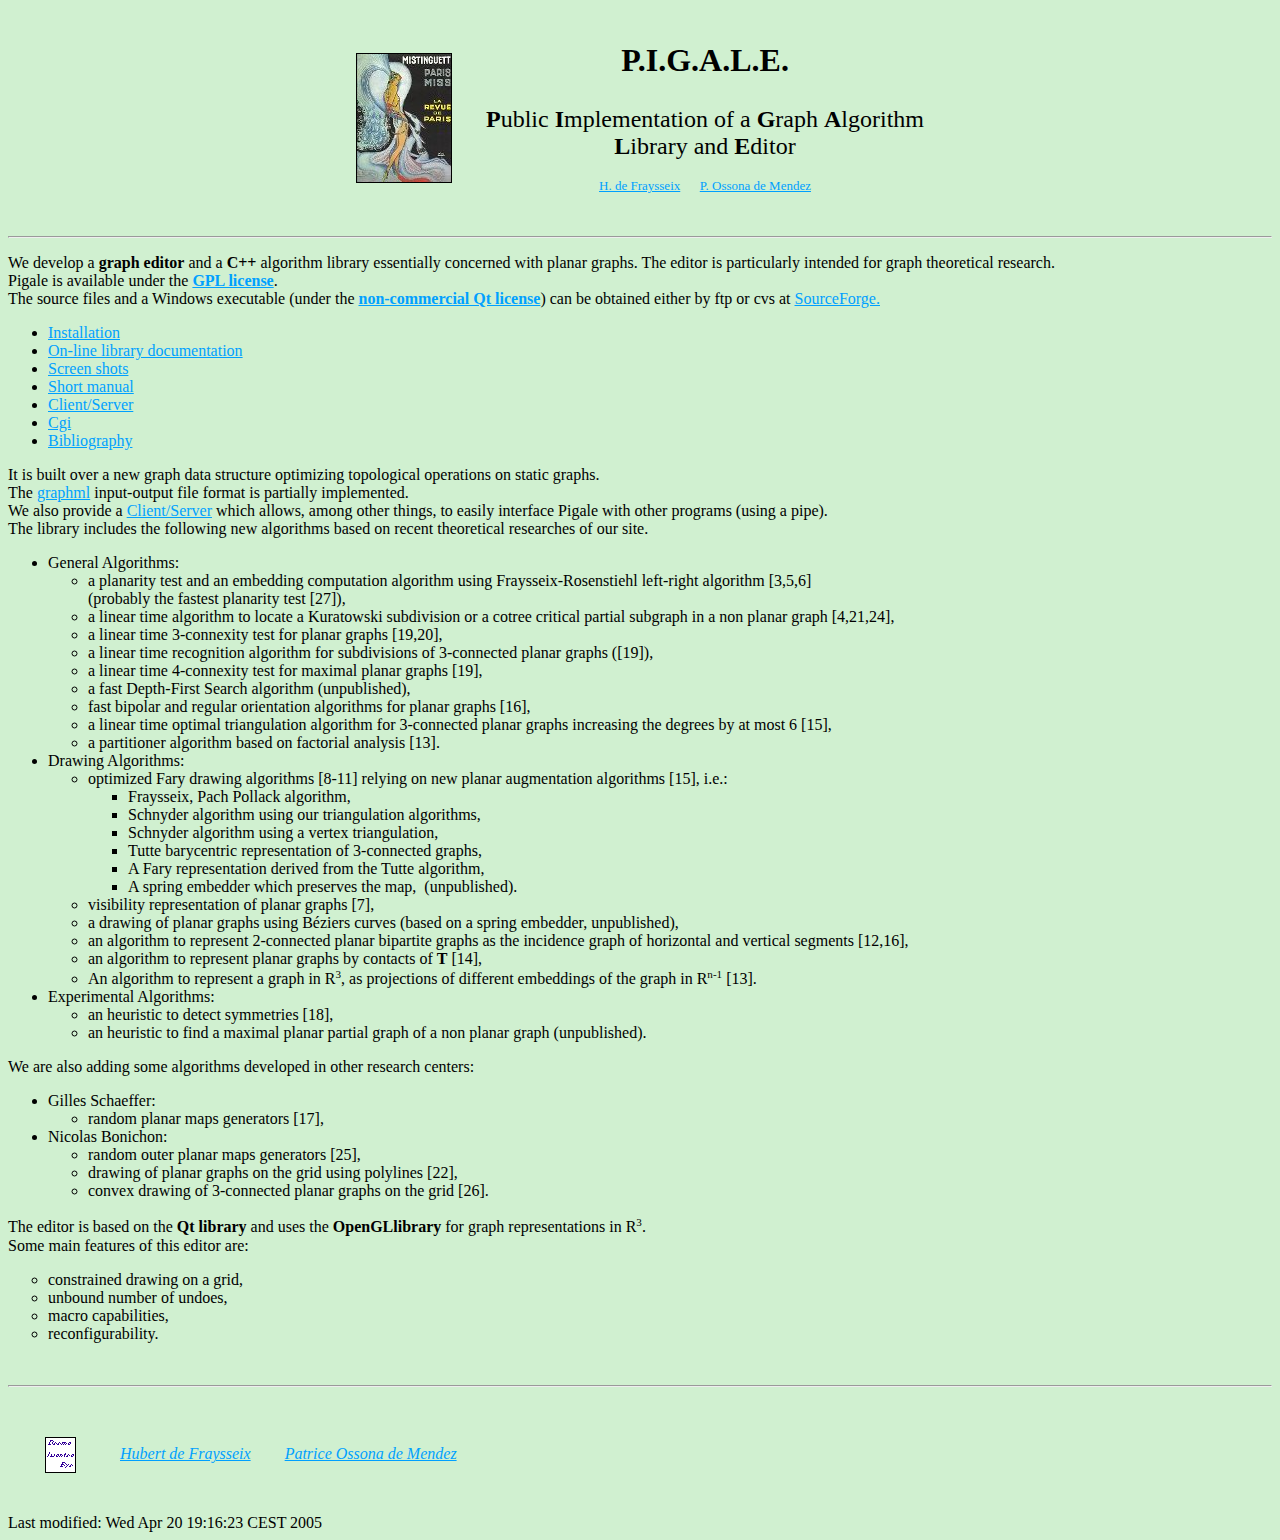
<file: Doc/index.html>
<!DOCTYPE HTML PUBLIC "-//W3C//DTD HTML 4.01 Transitional//EN">
<HTML>
  <HEAD>
    <meta http-equiv="Content-Type" content="text/html; charset=ISO-8859-1">
    <META NAME="Author" CONTENT="Hubert de Fraysseix">
    <TITLE>PIGALE Library</TITLE>
    <link type="text/css" rel="stylesheet"  href="style.css">
  </HEAD>

<BODY>

<table ALIGN="center">
<tr>
<td><IMG SRC="./icones/misspost.png" HSPACE=0 BORDER=1  ALIGN=LEFT ALT="logo"></td>

<td align= "center">
	  <FONT SIZE="+3"><B>P.I.G.A.L.E.</B></FONT>
	  <BR>
	  <FONT SIZE="+2"><BR><B>P</B>ublic <B>I</B>mplementation of a <B>G</B>raph <B>A</B>lgorithm
	    <BR>
	    <B>L</B>ibrary and <B>E</B>ditor </FONT>
	  <BR><BR>
	    <FONT SIZE="-1">
	      <A HREF="https://fraysseix.fr/MaPage/index.html">
	      H. de Fraysseix</A>&nbsp &nbsp &nbsp
		<A HREF="http://www.ehess.fr/centres/cams/person/pom/">
		P. Ossona de Mendez</A>
	  </FONT>
</td>
<!-- for sourceforge 
<td>
<A href="http://sourceforge.net"> 
<IMG src="http://sourceforge.net/sflogo.php?group_id=50880&type=5" width="210" height="62" border="0" alt="SourceForge Logo"></A>
</td>
for sourceforge -->

</tr>
</table>

<hr>

    <p>
      We develop a    <b>graph editor</b> and a <b>C++ </b>algorithm 
      library essentially concerned with planar graphs. 
      The editor is particularly intended for graph theoretical research.  
      <br>
      Pigale is available under the <A HREF="license.html" ><B>GPL license</B></A>.
      <br> 
       The source files and a Windows executable 
       (under the <A HREF="license_Qt.html"> <b>non-commercial Qt license</b></a>)
       can be obtained either by ftp or cvs at
	    <A HREF=" http://sourceforge.net/projects/pigale">SourceForge.</A> 
      </p>


    <UL>
      <LI><A HREF="installation.html">Installation</A>
      <LI><A HREF="http://pigale.sourceforge.net/doc/html/main.html" >On-line library documentation</A>
      <LI><A HREF="images.html" >Screen shots</A>
      <LI><A HREF="manual.html" >Short manual</A>
      <LI><A HREF="client.html">Client/Server</A>
      <LI><A HREF="cgi.html">Cgi</A>
      <li><a href="bibliography.html">Bibliography</a></li>
    </UL>
    <p>
      It is built over a new graph data structure optimizing
      topological operations on static graphs.<br> 
      The <a href="http://graphml.graphdrawing.org/">graphml</a> input-output file format is partially implemented.<br>
     We also provide a  <A HREF="client.html">Client/Server</A> which allows, among other things,
       to easily interface Pigale with other programs (using a pipe).<br>
      The library includes the following new algorithms based on recent  theoretical researches of our site. 
    </p>
    <ul type="disc">
      <li>General Algorithms:
	<ul type="circle">
	  <li>a planarity test and an embedding computation algorithm using
	    Fraysseix-Rosenstiehl left-right algorithm [3,5,6]  <br>(probably the fastest planarity test [27]), </li>
	  <li>a linear time algorithm to locate a Kuratowski subdivision or
	    a cotree critical partial subgraph in a non planar graph [4,21,24], </li>
	  <li>a linear time 3-connexity test for planar graphs [19,20], </li>
	  <li>a linear time recognition algorithm for subdivisions of 3-connected planar graphs ([19]), </li>
	  <li>a linear time 4-connexity test for maximal planar graphs [19], </li>
	  <li>a fast Depth-First Search algorithm (unpublished), </li>
	  <li>fast bipolar and regular orientation algorithms for planar graphs [16], </li>
	  <li>a linear time optimal triangulation algorithm for 3-connected planar 
	    graphs increasing the degrees by at most 6 [15], </li>
	  <li>a partitioner algorithm based on factorial analysis [13]. </li>
	</ul>
      </li>
      <li>Drawing Algorithms:
	<ul type="circle">
	  <li>optimized Fary drawing algorithms [8-11] relying on new planar augmentation algorithms [15], i.e.:
	    <ul type="square">
	      <li>Fraysseix, Pach Pollack  algorithm, </li>
	      <li>Schnyder algorithm using our triangulation algorithms, </li>
	      <li>Schnyder algorithm using a vertex triangulation, </li>
	      <li>Tutte barycentric representation of 3-connected graphs, </li>
	      <li>A Fary representation derived from the Tutte algorithm,</li>
	      <li>A spring embedder which preserves the map,&nbsp; (unpublished).</li>
	    </ul>
	  </li>
	  <li> visibility representation of planar graphs [7],</li>
	  <li>a drawing of planar graphs using B&eacute;ziers curves 
	    (based on a spring embedder, unpublished),<br> </li>
	  <li>an algorithm to represent 2-connected planar bipartite graphs
	    as the incidence graph of horizontal and vertical segments [12,16],</li>
	  <li> an algorithm to represent planar graphs by contacts of <b>T</b> [14],</li>
	  <li>An algorithm to represent a graph in R<sup><small>3</small></sup>,
	    as projections of different embeddings of the graph in R<sup><small>n-1</small></sup> [13].
	  </li>
	</ul>
      </li>
      <li>Experimental Algorithms:
	<ul type="circle">
	  <li>an heuristic to detect symmetries [18], </li>
	  <li>an heuristic to find a maximal planar partial graph of a non planar graph (unpublished). </li>
	</ul>
      </li>
    </ul>
    We are also adding some algorithms developed in other research centers:<br>
    <ul>
      <li>Gilles Schaeffer:
    <ul>
      <li>random planar maps generators [17],</li>
    </ul></li>
    <li>Nicolas Bonichon:
    <ul>
      <li>random outer planar maps generators [25],</li>
      <li>drawing of planar graphs on the grid using polylines [22],</li>
      <li>convex drawing of 3-connected planar graphs on the grid [26].</li>
    </ul></li>
  </ul>
    <p> The editor is based on the <b>Qt library</b> and uses the <b>OpenGLlibrary</b> for graph representations 
      in R<sup><small>3</small></sup>.<br>
      Some main features of this editor are: </p>
    <ul type="circle">
      <li> constrained drawing on a grid, </li>
      <li> unbound number of undoes, </li>
      <li> macro capabilities, </li>
      <li> reconfigurability. </li>
    </ul>
    <br>
    <hr>
    <table>
      <tr><td><IMG SRC="./icones/mail.gif" ALT="mail logo"></td>
	<td><address><a href="mailto:hbonnin@users.sourceforge.net">
         Hubert de Fraysseix</a></address></td>
	<td><address><a href="mailto:pom@users.sourceforge.net">
         Patrice Ossona de Mendez</a></address></td>
      </tr></table>
<!-- hhmts start -->
Last modified: Wed Apr 20 19:16:23 CEST 2005
<!-- hhmts end -->
  </BODY>
</HTML>
</file>
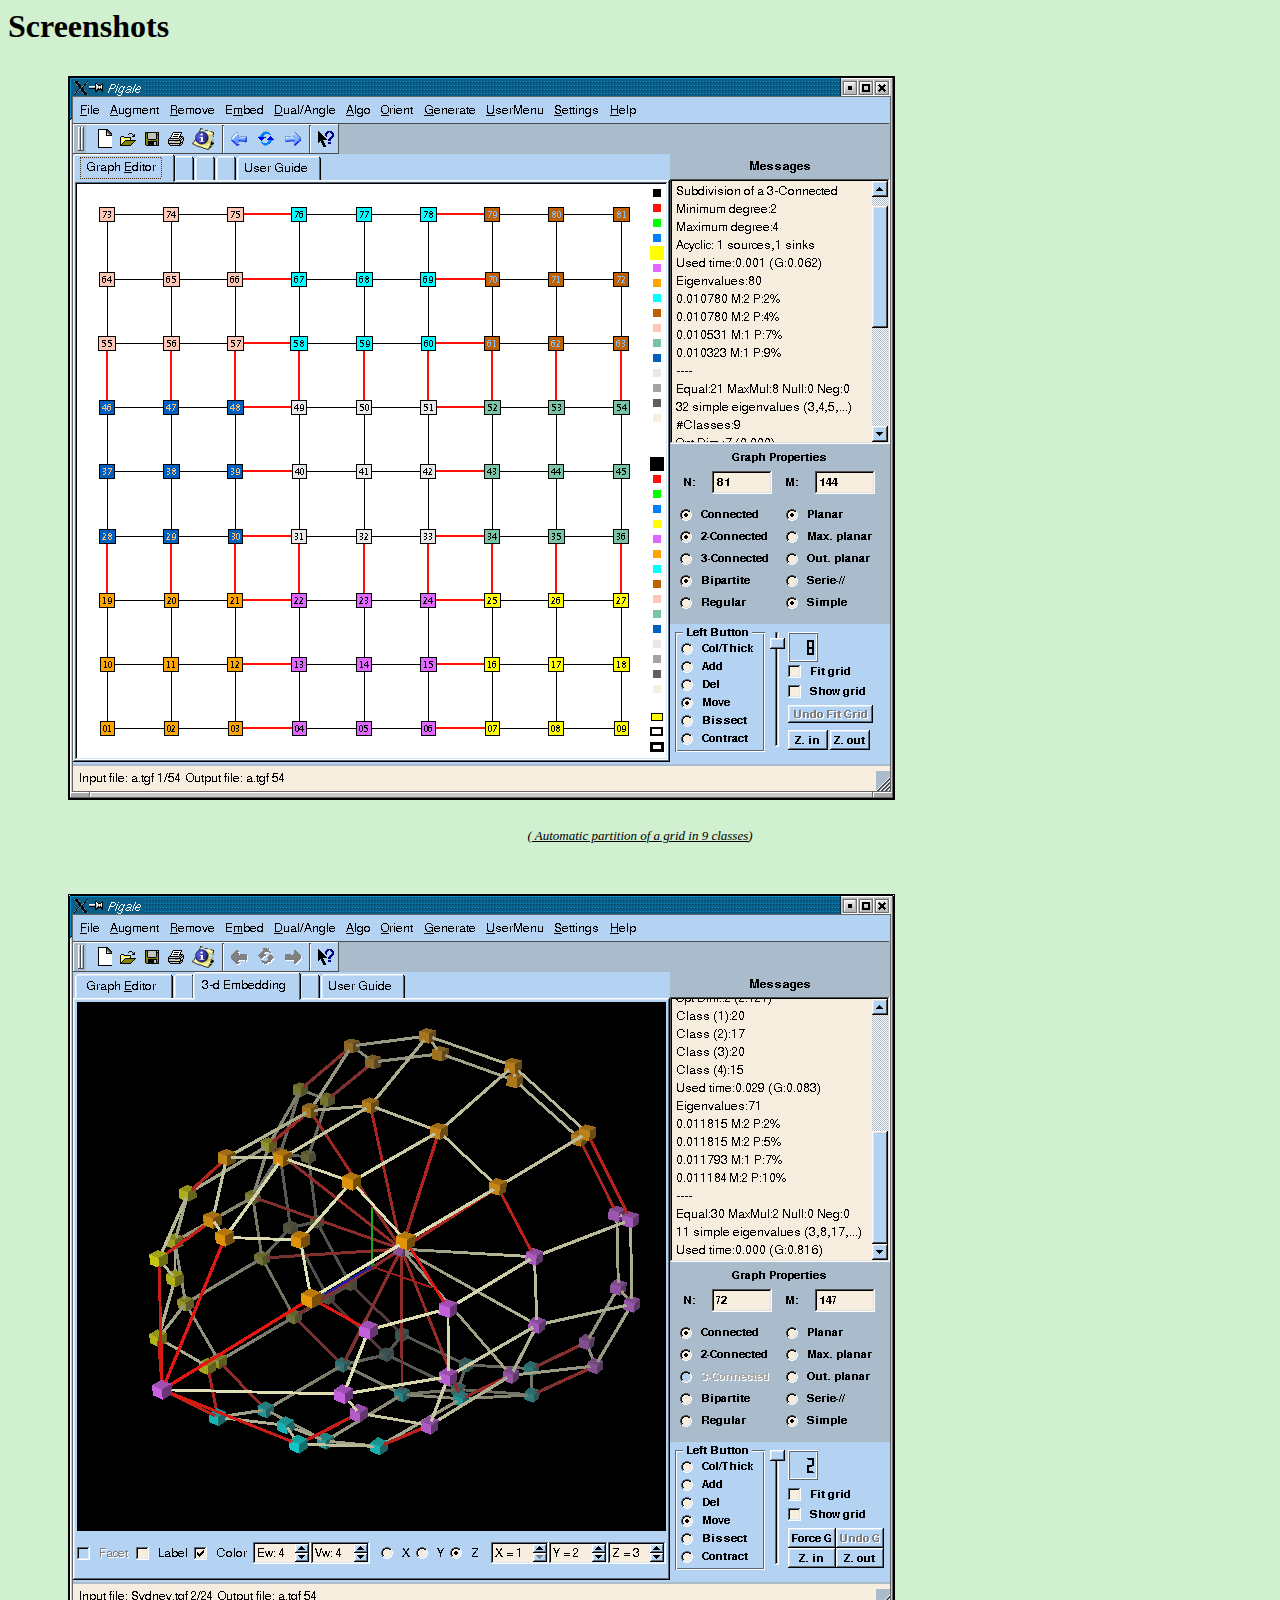
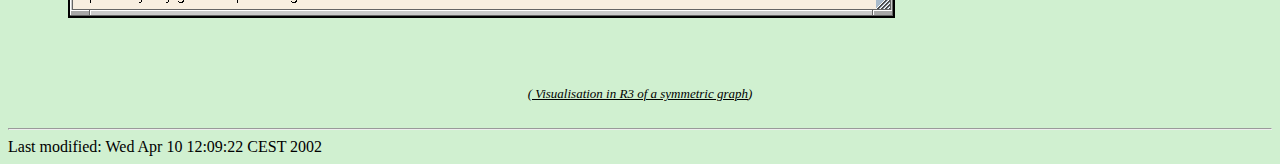
<file: images.html>
<!DOCTYPE HTML PUBLIC "-//W3C//DTD HTML 4.01 Transitional//EN">
<html>
  <head>
    <title>screenshot</title>
  </head>

  <body BGCOLOR="#D0F0D0">
    <h1>Screenshots</h1>
    <IMG SRC="capture1.png" HSPACE=60 VSPACE=10 BORDER=1  ALIGN=CENTER ALT="screenshot1">
    <center>
    <br><FONT size ="-1"><I> (<U> Automatic partition of a grid in 9 classes</U>)</I></FONT>
    </center>
    <IMG SRC="capture2.png" HSPACE=60 VSPACE=50 BORDER=1  ALIGN=CENTER ALT="screenshot2">
    <center>
    <br><FONT size ="-1"><I> (<U> Visualisation in R3 of a symmetric graph</U>)</I></FONT>
    </center>
    <br>
    <hr>
<!-- Created: Mon Mar 25 10:48:23 CET 2002 -->
<!-- hhmts start -->
Last modified: Wed Apr 10 12:09:22 CEST 2002
<!-- hhmts end -->
  </body>
</html>
</file>
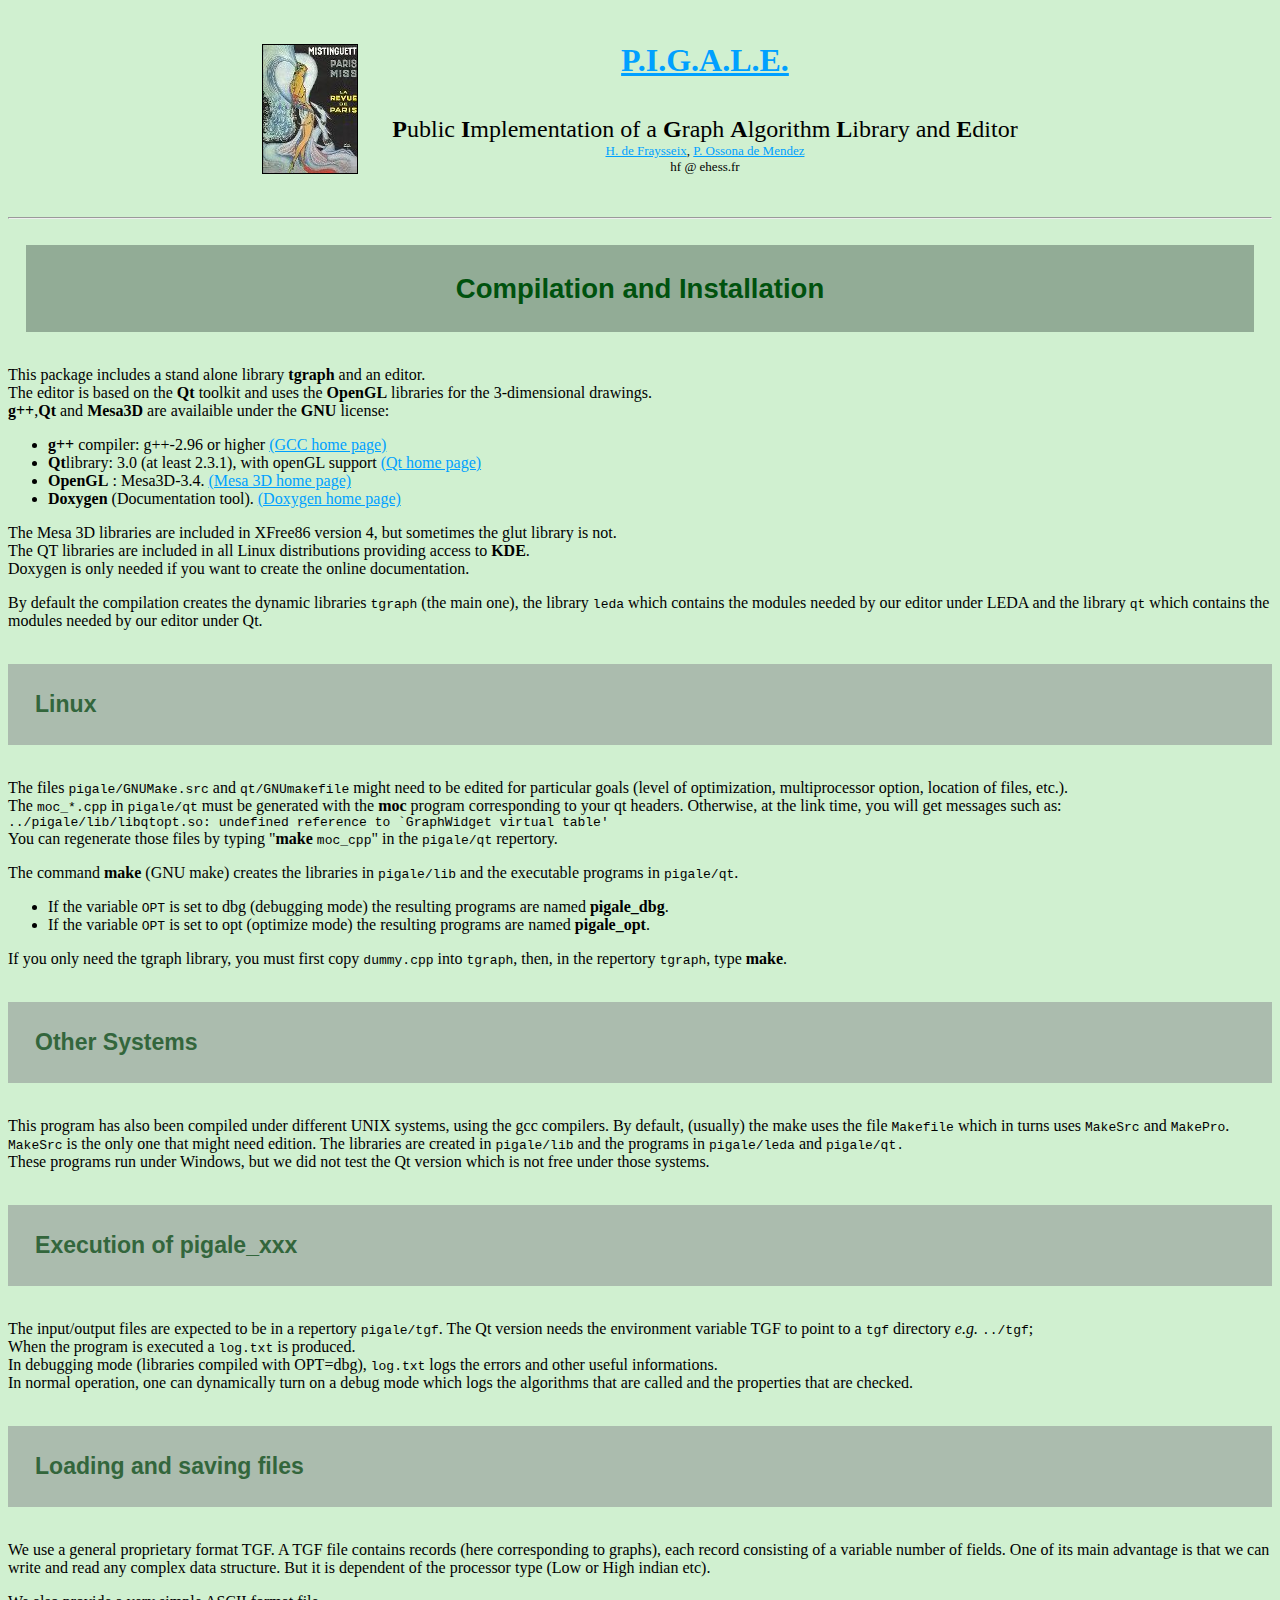
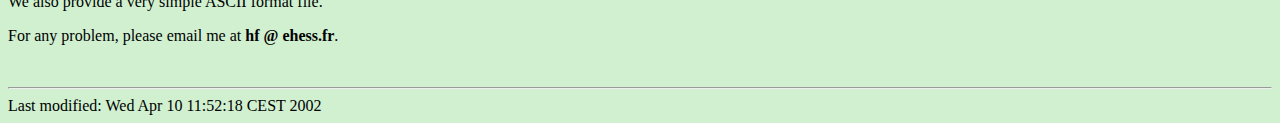
<file: installation.html>
<!DOCTYPE HTML PUBLIC "-//W3C//DTD HTML 4.01 Transitional//EN"
        "http://www.w3.org/TR/html4/loose.dtd">

<html>
  <head>
    <meta http-equiv="Content-Type" content="text/html; charset=ISO-8859-1">
    <META NAME="Author" CONTENT="Hubert de Fraysseix">
    <title>Compilation and Installation</title>
    <link type="text/css" rel="stylesheet"  href="style.css">
  </head>

<body>

<table ALIGN="center">
<tr>
<td><IMG SRC="misspost.jpg" HSPACE=0 BORDER=1  ALIGN=LEFT ALT="logo"></td>
<td align= "center">
	  <FONT SIZE="+3"><B><A HREF="pigale.html">P.I.G.A.L.E.</A></B><BR><BR></FONT>
	  <FONT SIZE="+2"><B>P</B>ublic <B>I</B>mplementation of a <B>G</B>raph <B>A</B>lgorithm
	    <B>L</B>ibrary and <B>E</B>ditor </FONT>
	  <FONT SIZE="-1"><BR><A HREF="index.html" TARGET="_top" > H. de Fraysseix</A>, 
	      <A HREF="../pom/index.html" TARGET="_top"> P. Ossona de Mendez</A>
	    <br> hf @ ehess.fr
	  </FONT><BR> 
</td>
</tr>
</table>
<hr>

    <table width="100%" cellpadding="12">
      <tr><td align="center" bgcolor="#92AD96" class="c1"><b>Compilation and Installation</b></td></tr>
    </table>

    <p>This package includes a stand alone library <b>tgraph</b> and an editor.<br>
      The editor is based on the <b>Qt</b> toolkit and uses 
      the <b>OpenGL</b> libraries for the 3-dimensional drawings.
      <br>
      <b>g++</b>,<b>Qt</b> and <b>Mesa3D</b> are availaible under the <b>GNU</b> license: 
    </p>
    <ul>
      <li><b>g++</b> compiler: g++-2.96 or higher 
	<a href="http://www.gnu.org/software/gcc/gcc.html">(GCC home page)</a></li>
      <li><b>Qt</b>library: 3.0 (at least 2.3.1), with openGL support 
	<a href="http://www.trolltech.com">(Qt home page)</a></li>
      <li><b>OpenGL</b> : Mesa3D-3.4. 
	<a href="http://www.Mesa3D.org">(Mesa 3D home page)</a></li>
      <li><b>Doxygen</b> (Documentation tool). 
	<a href="http://www.stack.nl/~dimitri/doxygen/index.html">(Doxygen home page)</a></li>
    </ul>

    The Mesa 3D libraries are included in XFree86 version 4, but sometimes the glut library 
    is not.<br>
    The QT libraries are included in all Linux distributions providing
    access to <b>KDE</b>. <br>
    Doxygen is only needed if you want to create the online
    documentation.

    <p>By default the compilation creates the dynamic libraries
      <tt>tgraph</tt> (the main one), the library <tt>leda</tt> which
      contains the modules needed by our editor under LEDA and the
      library <tt>qt</tt> which contains the modules needed by our editor
      under Qt.</p>
    <br>


    <table class="c2">
      <tr><td class="c2"><b>Linux</b></td></tr>
    </table>
    <br>
    <p>The files <tt>pigale/GNUMake.src</tt> and
      <tt>qt/GNUmakefile</tt> might need to be edited for particular
      goals (level of optimization, multiprocessor option, location of
      files, etc.).<br>
      The <tt>moc_*.cpp</tt> in <tt>pigale/qt</tt> must be generated with
      the <b>moc</b> program corresponding to your qt headers.
      Otherwise, at the link time, you will get messages such as:<br>
      <tt>../pigale/lib/libqtopt.so: undefined reference to `GraphWidget
	virtual table'</tt> <br>
      You can regenerate those files by typing "<b>make</b> <tt>moc_cpp</tt>" 
      in the <tt>pigale/qt</tt> repertory.</p>

    <p>The command <b>make</b> (GNU make) creates the libraries in <tt>pigale/lib</tt>
      and the executable programs in <tt>pigale/qt</tt>.
    <ul>
      <li>If the variable <tt>OPT</tt> is set to dbg (debugging mode) the
	resulting programs are named <b>pigale_dbg</b>.
      </li>
      <li>If the variable <tt>OPT</tt> is set to opt (optimize mode) the
	resulting programs are named <b>pigale_opt</b>.
      </li>
    </ul>
    

    <p>If you only need the tgraph library, you must first copy
    <tt>dummy.cpp</tt> into <tt>tgraph</tt>, then, in the repertory
    <tt>tgraph</tt>, type <b>make</b>. 
    </p><br>


    <table class="c2">
      <tr><td class="c2"> <b>Other Systems</b></td></tr>
    </table>
    <br>
    <p>This program has also been compiled under different UNIX
      systems, using the gcc compilers. By default, (usually) the make
      uses the file <tt>Makefile</tt> which in turns uses
      <tt>MakeSrc</tt> and <tt>MakePro</tt>. <tt>MakeSrc</tt> is the only
      one that might need edition. The libraries are created in
      <tt>pigale/lib</tt> and the programs in <tt>pigale/leda</tt> and
      <tt>pigale/qt.</tt><br>
      These programs run under Windows, but we did not test the Qt
      version which is not free under those systems.</p>
    <br>


    <table class="c2">
      <tr><td class="c2"> <b>Execution of pigale_xxx</b></td></tr>
    </table>
    <br><p>
      The input/output files are expected to be in a repertory
      <tt>pigale/tgf</tt>. The Qt version needs the environment variable
      TGF to point to a <tt>tgf</tt> directory <em>e.g.</em> <tt>../tgf</tt>;
      <br>
      When the program is executed a <tt>log.txt</tt> is produced.
      <br>
      In debugging mode (libraries compiled with OPT=dbg),
      <tt>log.txt</tt> logs the errors and other useful informations.<br> 
      In normal operation, one can dynamically turn on a debug mode
      which logs the algorithms that are called and the properties that are checked.<br>
    </p>
    <br>


    <table class="c2">
      <tr><td class="c2"> <b>Loading and saving files</b></td></tr>
    </table>
    <br>
    <p>We use a general proprietary format TGF. A TGF file contains
      records (here corresponding to graphs), each record consisting of a
      variable number of fields. One of its main advantage is that we can
      write and read any complex data structure. But it is dependent of
      the processor type (Low or High indian etc).</p>

    <p>We also provide a very simple ASCII format file.</p>
    <p>
      For any problem, please email me at <b>hf @ ehess.fr</b>. 
      
    </p>
    <br>
    <hr>
<!-- hhmts start -->
Last modified: Wed Apr 10 11:52:18 CEST 2002
<!-- hhmts end -->
</body>

</html>
</file>
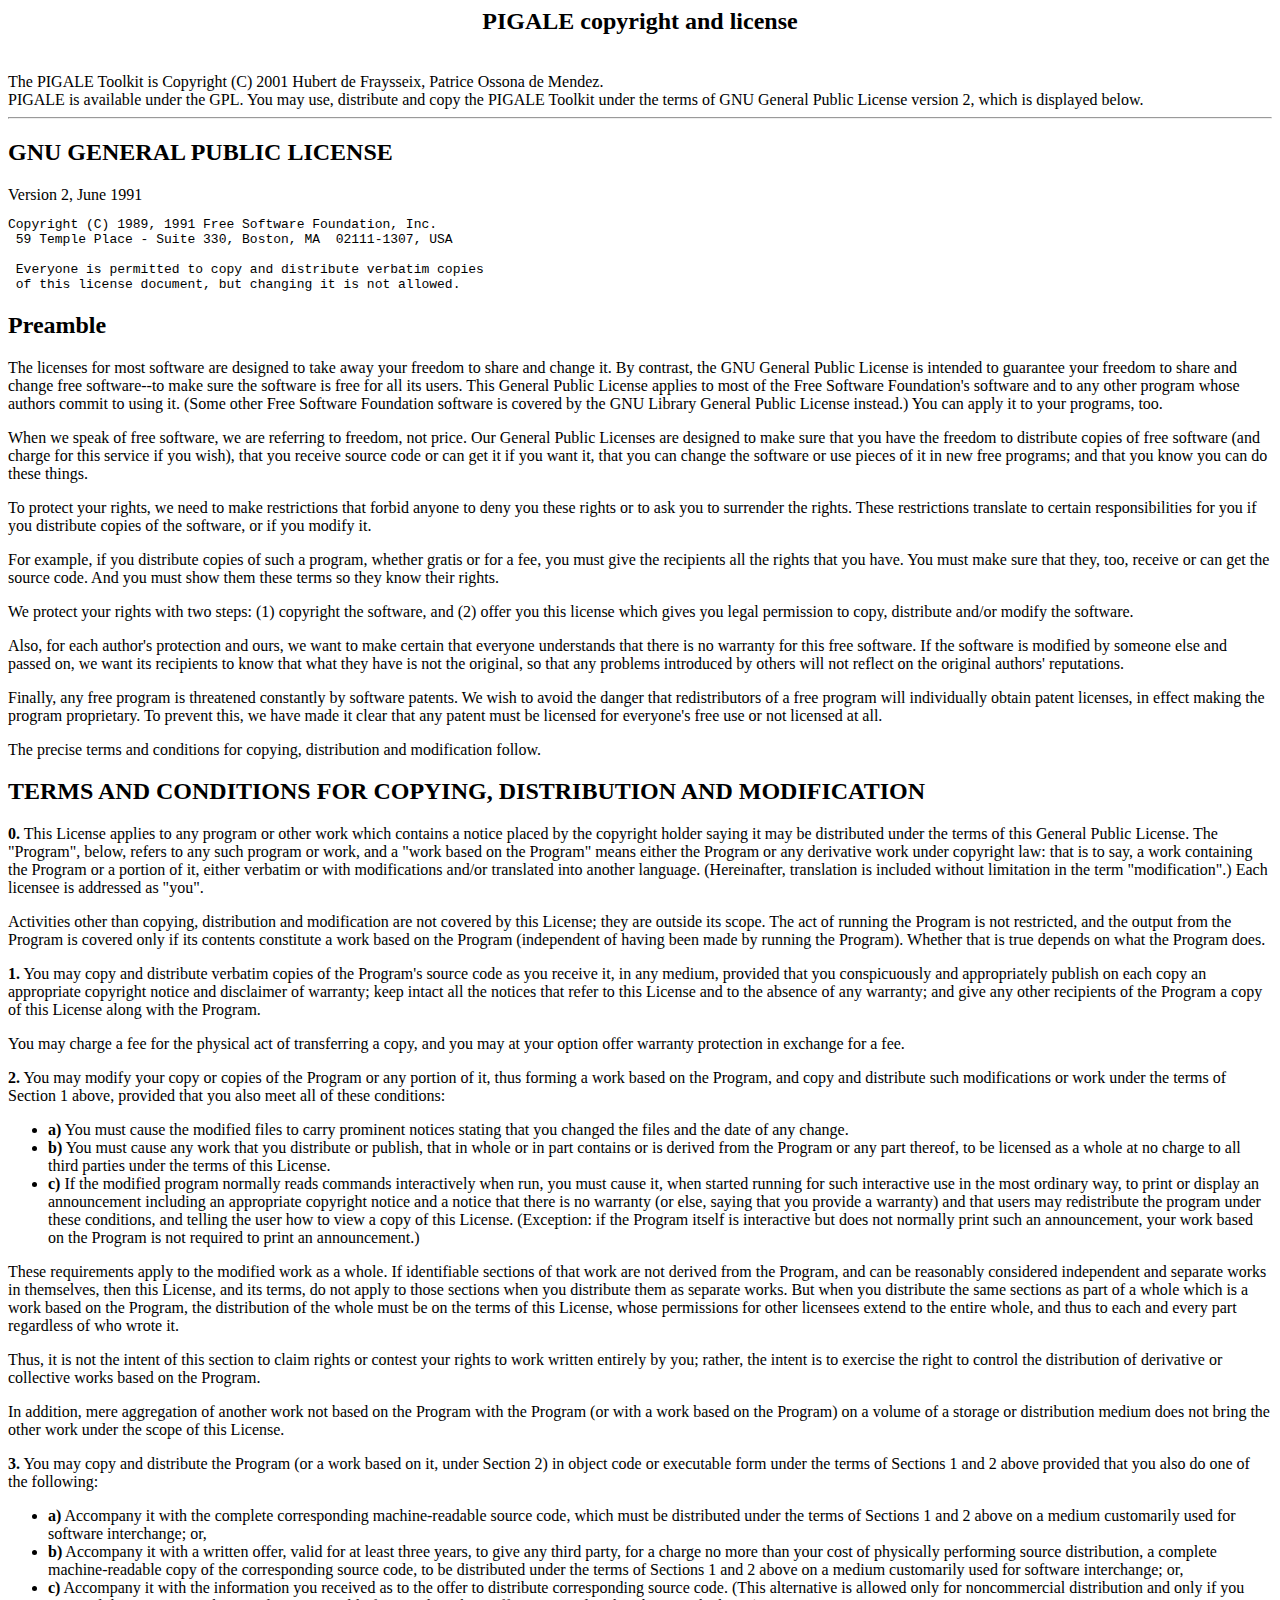
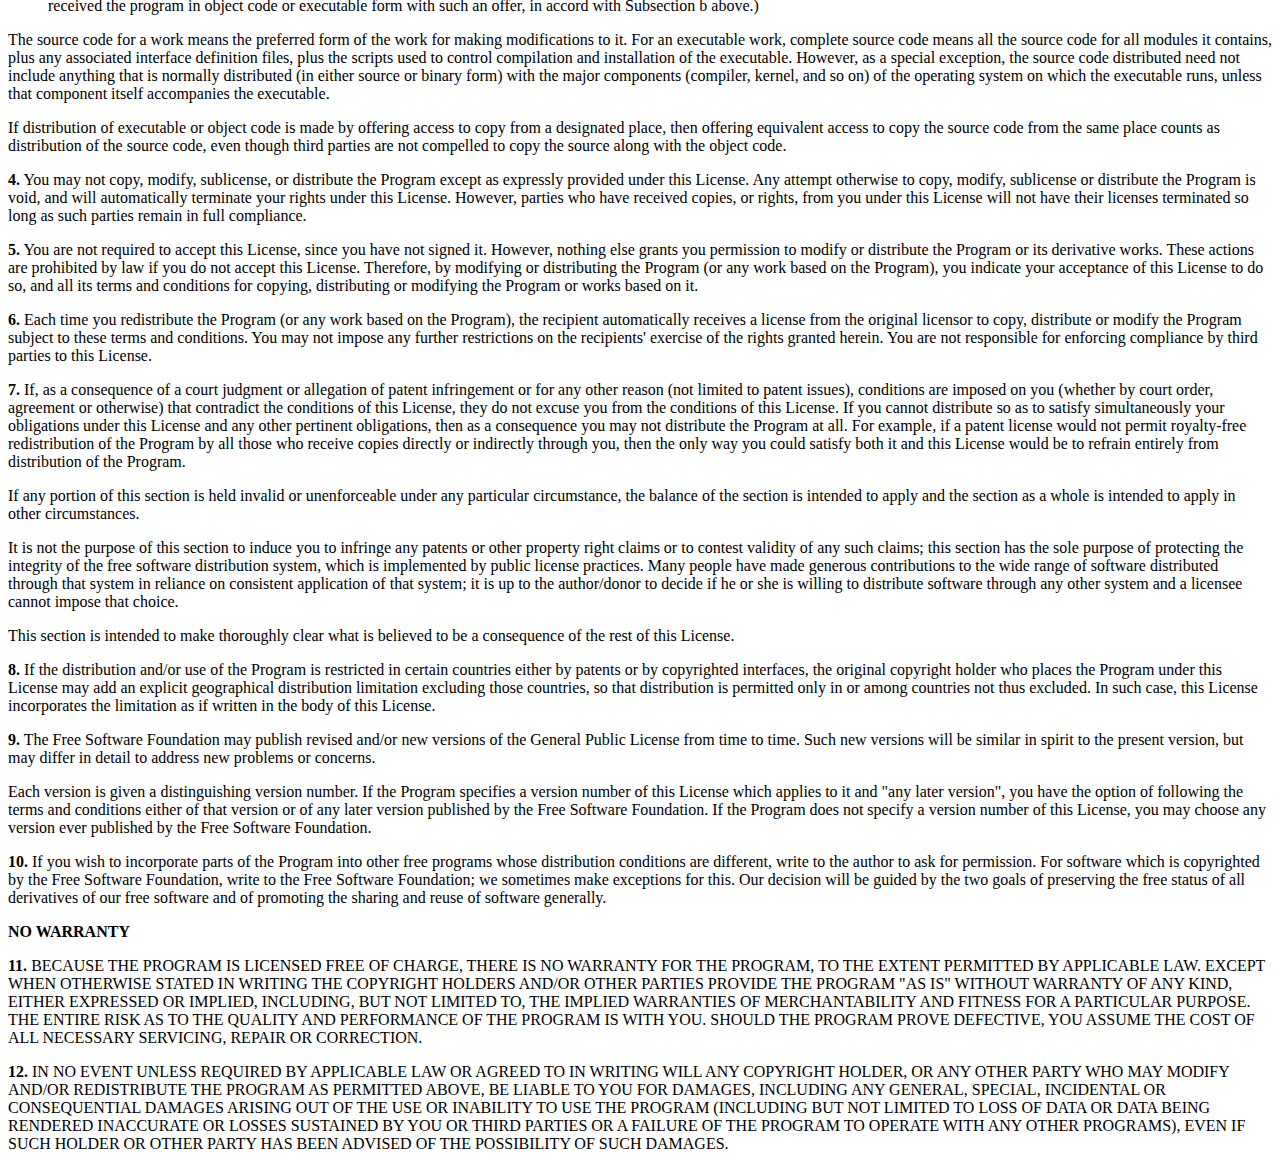
<file: license.html>
<!DOCTYPE HTML PUBLIC "-//W3C//DTD HTML 4.01 Transitional//EN">
<html>
  <head>
    <meta http-equiv="Content-Type" content="text/html; charset=ISO-8859-1">
    <title>PIGALE copyright and license</title>
  </head>
  <body>
    
    <center><h2>PIGALE copyright and license</h2></center>
    <br>
    The PIGALE Toolkit is Copyright (C) 2001 Hubert de Fraysseix, Patrice Ossona de Mendez.<br> 
    PIGALE is available under the GPL.
    You may use, distribute and copy the PIGALE Toolkit under the terms of
    GNU General Public License version 2, which is displayed below.

    <hr>
    <h2>GNU GENERAL PUBLIC LICENSE</h2>
    Version 2, June 1991
    <pre>Copyright (C) 1989, 1991 Free Software Foundation, Inc.&nbsp;&nbsp;
 59 Temple Place - Suite 330, Boston, MA&nbsp; 02111-1307, USA

 Everyone is permitted to copy and distribute verbatim copies
 of this license document, but changing it is not allowed.</pre>

    <h2>Preamble</h2>
    The licenses for most software are designed to take away your freedom to
    share and change it. By contrast, the GNU General Public License is intended
    to guarantee your freedom to share and change free software--to make sure
    the software is free for all its users. This General Public License applies
    to most of the Free Software Foundation's software and to any other program
    whose authors commit to using it. (Some other Free Software Foundation
    software is covered by the GNU Library General Public License instead.)
    You can apply it to your programs, too.
    <p>When we speak of free software, we are referring to freedom, not price.
      Our General Public Licenses are designed to make sure that you have the
      freedom to distribute copies of free software (and charge for this service
      if you wish), that you receive source code or can get it if you want it,
      that you can change the software or use pieces of it in new free programs;
      and that you know you can do these things.</p>
    <p>To protect your rights, we need to make restrictions that forbid anyone
      to deny you these rights or to ask you to surrender the rights. These restrictions
      translate to certain responsibilities for you if you distribute copies
      of the software, or if you modify it.</p>
    <p>For example, if you distribute copies of such a program, whether gratis
      or for a fee, you must give the recipients all the rights that you have.
      You must make sure that they, too, receive or can get the source code.
      And you must show them these terms so they know their rights.</p>
    <p>We protect your rights with two steps: (1) copyright the software, and
      (2) offer you this license which gives you legal permission to copy, distribute
      and/or modify the software.</p>
    <p>Also, for each author's protection and ours, we want to make certain
      that everyone understands that there is no warranty for this free software.
      If the software is modified by someone else and passed on, we want its
      recipients to know that what they have is not the original, so that any
      problems introduced by others will not reflect on the original authors'
      reputations.</p>
    <p>Finally, any free program is threatened constantly by software patents.
      We wish to avoid the danger that redistributors of a free program will
      individually obtain patent licenses, in effect making the program proprietary.
      To prevent this, we have made it clear that any patent must be licensed
      for everyone's free use or not licensed at all.</p>
    <p>The precise terms and conditions for copying, distribution and modification
      follow.</p>

    <h2>TERMS AND CONDITIONS FOR COPYING, DISTRIBUTION AND MODIFICATION</h2>

    <b>0.</b> This License applies to any program or other work which contains
    a notice placed by the copyright holder saying it may be distributed under
    the terms of this General Public License. The "Program", below, refers
    to any such program or work, and a "work based on the Program" means either
    the Program or any derivative work under copyright law: that is to say,
    a work containing the Program or a portion of it, either verbatim or with
    modifications and/or translated into another language. (Hereinafter, translation
    is included without limitation in the term "modification".) Each licensee
    is addressed as "you".
    <p>Activities other than copying, distribution and modification are not
      covered by this License; they are outside its scope. The act of running
      the Program is not restricted, and the output from the Program is covered
      only if its contents constitute a work based on the Program (independent
      of having been made by running the Program). Whether that is true depends
      on what the Program does.</p>
    <p><b>1.</b> You may copy and distribute verbatim copies of the Program's
      source code as you receive it, in any medium, provided that you conspicuously
      and appropriately publish on each copy an appropriate copyright notice
      and disclaimer of warranty; keep intact all the notices that refer to this
      License and to the absence of any warranty; and give any other recipients
      of the Program a copy of this License along with the Program.</p>
    <p>You may charge a fee for the physical act of transferring a copy, and
      you may at your option offer warranty protection in exchange for a fee.</p>
    <p><b>2.</b> You may modify your copy or copies of the Program or any portion
      of it, thus forming a work based on the Program, and copy and distribute
      such modifications or work under the terms of Section 1 above, provided
      that you also meet all of these conditions:</p>
    <ul>
      <li>
	<b>a)</b> You must cause the modified files to carry prominent notices
	stating that you changed the files and the date of any change.</li>

      <li>
	<b>b)</b> You must cause any work that you distribute or publish, that
	in whole or in part contains or is derived from the Program or any part
	thereof, to be licensed as a whole at no charge to all third parties under
	the terms of this License.</li>

      <li>
	<b>c)</b> If the modified program normally reads commands interactively
	when run, you must cause it, when started running for such interactive
	use in the most ordinary way, to print or display an announcement including
	an appropriate copyright notice and a notice that there is no warranty
	(or else, saying that you provide a warranty) and that users may redistribute
	the program under these conditions, and telling the user how to view a
	copy of this License. (Exception: if the Program itself is interactive
	but does not normally print such an announcement, your work based on the
	Program is not required to print an announcement.)</li>
    </ul>
    These requirements apply to the modified work as a whole. If identifiable
    sections of that work are not derived from the Program, and can be reasonably
    considered independent and separate works in themselves, then this License,
    and its terms, do not apply to those sections when you distribute them
    as separate works. But when you distribute the same sections as part of
    a whole which is a work based on the Program, the distribution of the whole
    must be on the terms of this License, whose permissions for other licensees
    extend to the entire whole, and thus to each and every part regardless
    of who wrote it.
    <p>Thus, it is not the intent of this section to claim rights or contest
      your rights to work written entirely by you; rather, the intent is to exercise
      the right to control the distribution of derivative or collective works
      based on the Program.</p>
    <p>In addition, mere aggregation of another work not based on the Program
      with the Program (or with a work based on the Program) on a volume of a
      storage or distribution medium does not bring the other work under the
      scope of this License.</p>
    <p><b>3.</b> You may copy and distribute the Program (or a work based on
      it, under Section 2) in object code or executable form under the terms
      of Sections 1 and 2 above provided that you also do one of the following:<!-- we use this doubled UL to get the sub-sections indented, --><!-- while making the bullets as unobvious as possible.--></p>
    <ul>
      <li>
	<b>a)</b> Accompany it with the complete corresponding machine-readable
	source code, which must be distributed under the terms of Sections 1 and
	2 above on a medium customarily used for software interchange; or,</li>

      <li>
	<b>b)</b> Accompany it with a written offer, valid for at least three years,
	to give any third party, for a charge no more than your cost of physically
	performing source distribution, a complete machine-readable copy of the
	corresponding source code, to be distributed under the terms of Sections
	1 and 2 above on a medium customarily used for software interchange; or,</li>

      <li>
	<b>c)</b> Accompany it with the information you received as to the offer
	to distribute corresponding source code. (This alternative is allowed only
	for noncommercial distribution and only if you received the program in
	object code or executable form with such an offer, in accord with Subsection
	b above.)</li>
    </ul>
    The source code for a work means the preferred form of the work for making
    modifications to it. For an executable work, complete source code means
    all the source code for all modules it contains, plus any associated interface
    definition files, plus the scripts used to control compilation and installation
    of the executable. However, as a special exception, the source code distributed
    need not include anything that is normally distributed (in either source
    or binary form) with the major components (compiler, kernel, and so on)
    of the operating system on which the executable runs, unless that component
    itself accompanies the executable.
    <p>If distribution of executable or object code is made by offering access
      to copy from a designated place, then offering equivalent access to copy
      the source code from the same place counts as distribution of the source
      code, even though third parties are not compelled to copy the source along
      with the object code.</p>
    <p><b>4.</b> You may not copy, modify, sublicense, or distribute the Program
      except as expressly provided under this License. Any attempt otherwise
      to copy, modify, sublicense or distribute the Program is void, and will
      automatically terminate your rights under this License. However, parties
      who have received copies, or rights, from you under this License will not
      have their licenses terminated so long as such parties remain in full compliance.</p>
    <p><b>5.</b> You are not required to accept this License, since you have
      not signed it. However, nothing else grants you permission to modify or
      distribute the Program or its derivative works. These actions are prohibited
      by law if you do not accept this License. Therefore, by modifying or distributing
      the Program (or any work based on the Program), you indicate your acceptance
      of this License to do so, and all its terms and conditions for copying,
      distributing or modifying the Program or works based on it.</p>
    <p><b>6.</b> Each time you redistribute the Program (or any work based
      on the Program), the recipient automatically receives a license from the
      original licensor to copy, distribute or modify the Program subject to
      these terms and conditions. You may not impose any further restrictions
      on the recipients' exercise of the rights granted herein. You are not responsible
      for enforcing compliance by third parties to this License.</p>
    <p><b>7.</b> If, as a consequence of a court judgment or allegation of
      patent infringement or for any other reason (not limited to patent issues),
      conditions are imposed on you (whether by court order, agreement or otherwise)
      that contradict the conditions of this License, they do not excuse you
      from the conditions of this License. If you cannot distribute so as to
      satisfy simultaneously your obligations under this License and any other
      pertinent obligations, then as a consequence you may not distribute the
      Program at all. For example, if a patent license would not permit royalty-free
      redistribution of the Program by all those who receive copies directly
      or indirectly through you, then the only way you could satisfy both it
      and this License would be to refrain entirely from distribution of the
      Program.</p>
    <p>If any portion of this section is held invalid or unenforceable under
      any particular circumstance, the balance of the section is intended to
      apply and the section as a whole is intended to apply in other circumstances.</p>
    <p>It is not the purpose of this section to induce you to infringe any
      patents or other property right claims or to contest validity of any such
      claims; this section has the sole purpose of protecting the integrity of
      the free software distribution system, which is implemented by public license
      practices. Many people have made generous contributions to the wide range
      of software distributed through that system in reliance on consistent application
      of that system; it is up to the author/donor to decide if he or she is
      willing to distribute software through any other system and a licensee
      cannot impose that choice.</p>
    <p>This section is intended to make thoroughly clear what is believed to
      be a consequence of the rest of this License.</p>
    <p><b>8.</b> If the distribution and/or use of the Program is restricted
      in certain countries either by patents or by copyrighted interfaces, the
      original copyright holder who places the Program under this License may
      add an explicit geographical distribution limitation excluding those countries,
      so that distribution is permitted only in or among countries not thus excluded.
      In such case, this License incorporates the limitation as if written in
      the body of this License.</p>
    <p><b>9.</b> The Free Software Foundation may publish revised and/or new
      versions of the General Public License from time to time. Such new versions
      will be similar in spirit to the present version, but may differ in detail
      to address new problems or concerns.</p>
    <p>Each version is given a distinguishing version number. If the Program
      specifies a version number of this License which applies to it and "any
      later version", you have the option of following the terms and conditions
      either of that version or of any later version published by the Free Software
      Foundation. If the Program does not specify a version number of this License,
      you may choose any version ever published by the Free Software Foundation.</p>
    <p><b>10.</b> If you wish to incorporate parts of the Program into other
      free programs whose distribution conditions are different, write to the
      author to ask for permission. For software which is copyrighted by the
      Free Software Foundation, write to the Free Software Foundation; we sometimes
      make exceptions for this. Our decision will be guided by the two goals
      of preserving the free status of all derivatives of our free software and
      of promoting the sharing and reuse of software generally.</p>
    <p><b>NO WARRANTY</b></p>
    <p><b>11.</b> BECAUSE THE PROGRAM IS LICENSED FREE OF CHARGE, THERE IS
      NO WARRANTY FOR THE PROGRAM, TO THE EXTENT PERMITTED BY APPLICABLE LAW.
      EXCEPT WHEN OTHERWISE STATED IN WRITING THE COPYRIGHT HOLDERS AND/OR OTHER
      PARTIES PROVIDE THE PROGRAM "AS IS" WITHOUT WARRANTY OF ANY KIND, EITHER
      EXPRESSED OR IMPLIED, INCLUDING, BUT NOT LIMITED TO, THE IMPLIED WARRANTIES
      OF MERCHANTABILITY AND FITNESS FOR A PARTICULAR PURPOSE. THE ENTIRE RISK
      AS TO THE QUALITY AND PERFORMANCE OF THE PROGRAM IS WITH YOU. SHOULD THE
      PROGRAM PROVE DEFECTIVE, YOU ASSUME THE COST OF ALL NECESSARY SERVICING,
      REPAIR OR CORRECTION.</p>
    <p><b>12.</b> IN NO EVENT UNLESS REQUIRED BY APPLICABLE LAW OR AGREED TO
      IN WRITING WILL ANY COPYRIGHT HOLDER, OR ANY OTHER PARTY WHO MAY MODIFY
      AND/OR REDISTRIBUTE THE PROGRAM AS PERMITTED ABOVE, BE LIABLE TO YOU FOR
      DAMAGES, INCLUDING ANY GENERAL, SPECIAL, INCIDENTAL OR CONSEQUENTIAL DAMAGES
      ARISING OUT OF THE USE OR INABILITY TO USE THE PROGRAM (INCLUDING BUT NOT
      LIMITED TO LOSS OF DATA OR DATA BEING RENDERED INACCURATE OR LOSSES SUSTAINED
      BY YOU OR THIRD PARTIES OR A FAILURE OF THE PROGRAM TO OPERATE WITH ANY
      OTHER PROGRAMS), EVEN IF SUCH HOLDER OR OTHER PARTY HAS BEEN ADVISED OF
      THE POSSIBILITY OF SUCH DAMAGES.</p>
  </body>
</html>
</file>
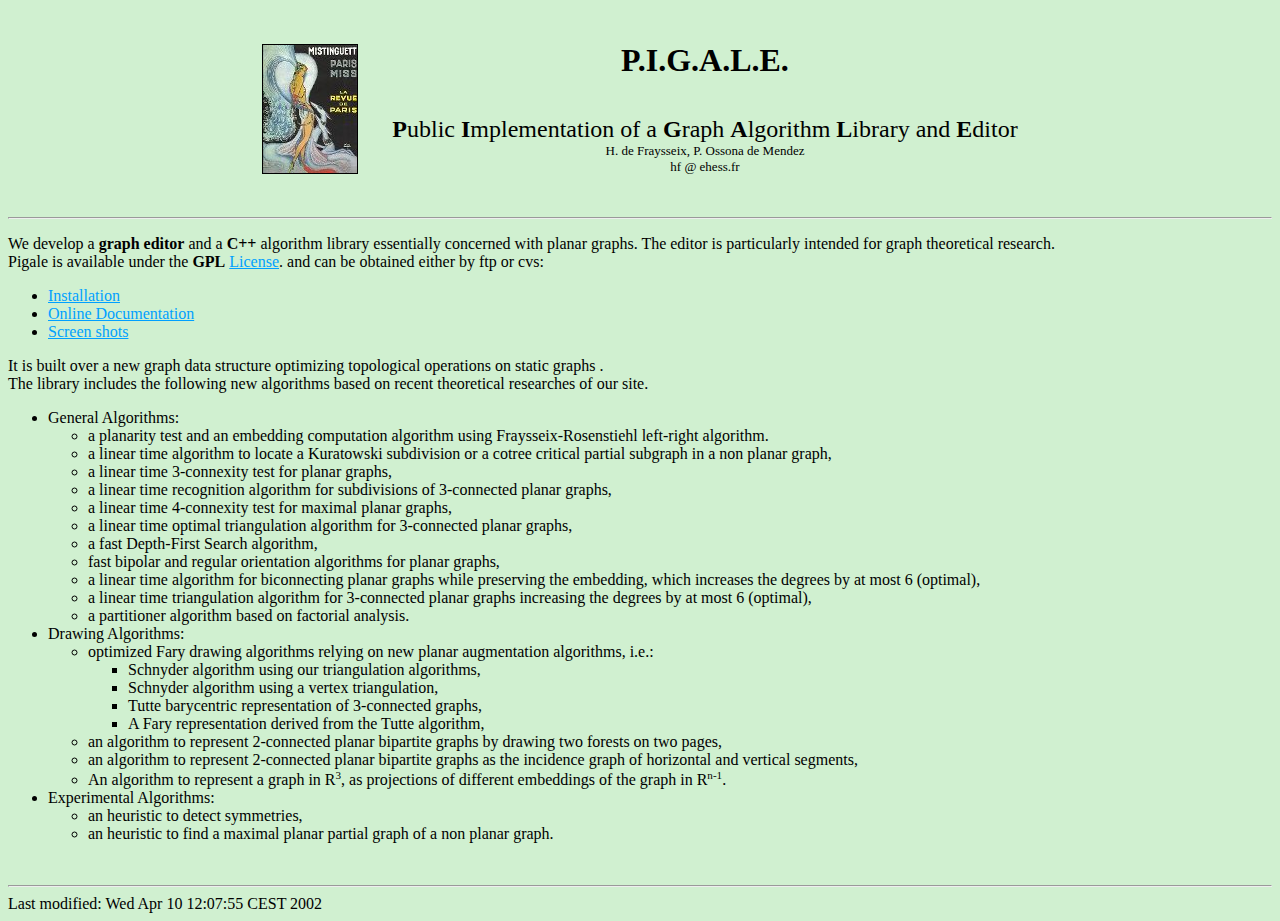
<file: pigale.html>
<!DOCTYPE HTML PUBLIC "-//W3C//DTD HTML 4.01 Transitional//EN">
<HTML>
  <HEAD>
    <meta http-equiv="Content-Type" content="text/html; charset=ISO-8859-1">
    <META NAME="Author" CONTENT="Hubert de Fraysseix">
    <TITLE>PIGALE Library</TITLE>
    <link type="text/css" rel="stylesheet"  href="style.css">
  </HEAD>

<BODY>

<table ALIGN="center">
<tr>
<td><IMG SRC="misspost.jpg" HSPACE=0 BORDER=1  ALIGN=LEFT ALT="logo"></td>
<td align= "center">
	  <FONT SIZE="+3"><B>P.I.G.A.L.E.</B><BR><BR></FONT>
	  <FONT SIZE="+2"><B>P</B>ublic <B>I</B>mplementation of a <B>G</B>raph <B>A</B>lgorithm
	      <B>L</B>ibrary and <B>E</B>ditor </FONT>
	    <FONT SIZE="-1"><BR> H. de Fraysseix, P. Ossona de Mendez
	    <br> hf @ ehess.fr
	  </FONT><BR> 
</td>
</tr>
</table>
<hr>
    <P>
      We develop a
      <b>graph editor</b> and a <b>C++ </b>algorithm library essentially concerned with planar
      graphs. The editor is particularly intended for graph theoretical research.  
      <br>
      Pigale is available under the <B>GPL</B> <A HREF="license.html">License</A>.
      and can be obtained either by ftp or cvs:
      </p>
    <UL>
      <LI><A HREF="installation.html">Installation</A>
      <LI><A HREF="http://www.ehess.fr/centres/cams/person/pom/html/" >Online Documentation</A>
      <LI><A HREF="images.html" >Screen shots</A>
    </UL>
    <P>
      It is built over a new graph data structure optimizing
      topological operations on static graphs 
      <!-- (5 to 10 speed up of basic algorithms) -->.
      <br>
      The library includes the following new algorithms based
      on recent theoretical researches of our site.
    <UL type="disc">
      <LI>General Algorithms:
	<UL type="circle">
	  <LI>a planarity test and an embedding computation algorithm using
	    Fraysseix-Rosenstiehl left-right algorithm.
	  <LI>a linear time algorithm to locate a Kuratowski subdivision or a
	    cotree critical partial subgraph in a non planar graph,
	  <LI>a linear time 3-connexity test for planar graphs,
	  <LI>a linear time recognition algorithm for subdivisions of
	    3-connected planar graphs,
	  <LI>a linear time 4-connexity test for maximal planar graphs,
	  <LI>a linear time optimal triangulation algorithm for 3-connected
	    planar graphs,
	  <LI>a fast Depth-First Search algorithm,
	  <LI>fast bipolar and regular orientation algorithms for planar graphs,
	  <LI>a linear time algorithm for biconnecting planar graphs while
	    preserving the embedding, which increases the degrees by at most 6
	    (optimal),
	  <LI>a linear time triangulation algorithm for 3-connected planar
	    graphs increasing the degrees by at most 6 (optimal),
	  <LI>a partitioner algorithm based on factorial analysis.
	</UL>
      <LI>Drawing Algorithms:
	<UL type="circle">
	  <LI>optimized Fary drawing algorithms relying on new planar
	    augmentation algorithms, i.e.:
	    <UL type="square">
	      <LI>Schnyder algorithm using our triangulation algorithms,
	      <LI>Schnyder algorithm using a vertex triangulation,
	      <LI>Tutte barycentric representation of 3-connected graphs,
	      <LI>A Fary representation derived from the Tutte algorithm,
<!--
	      <LI>Fary representation based on a barycentric placement of
		the vertices relative to their ancestors in a Schnyder
		decomposition.
-->
	    </UL>
	  <LI>an algorithm to represent 2-connected planar bipartite graphs
	    by drawing two forests on two pages,
	  <LI>an algorithm to represent 2-connected planar bipartite graphs
	    as the incidence graph of horizontal and vertical segments,
<!--	  <LI>an interactive path alignment algorithm for 3-connected
	    planar graphs.
-->
	    <LI>An algorithm to represent a graph in R<sup><small>3</small></sup>, as projections
	    of different embeddings of the graph in R<sup><small>n-1</small></sup>.
	</UL>
      <LI>Experimental Algorithms:
	<UL type="circle">
	  <LI>an heuristic to detect symmetries,
	  <LI>an heuristic to find a maximal planar partial graph of a non
	    planar graph.
	</UL>
    </UL>
    <br>
    <hr>
<!-- hhmts start -->
Last modified: Wed Apr 10 12:07:55 CEST 2002
<!-- hhmts end -->
  </BODY>
</HTML>
</file>
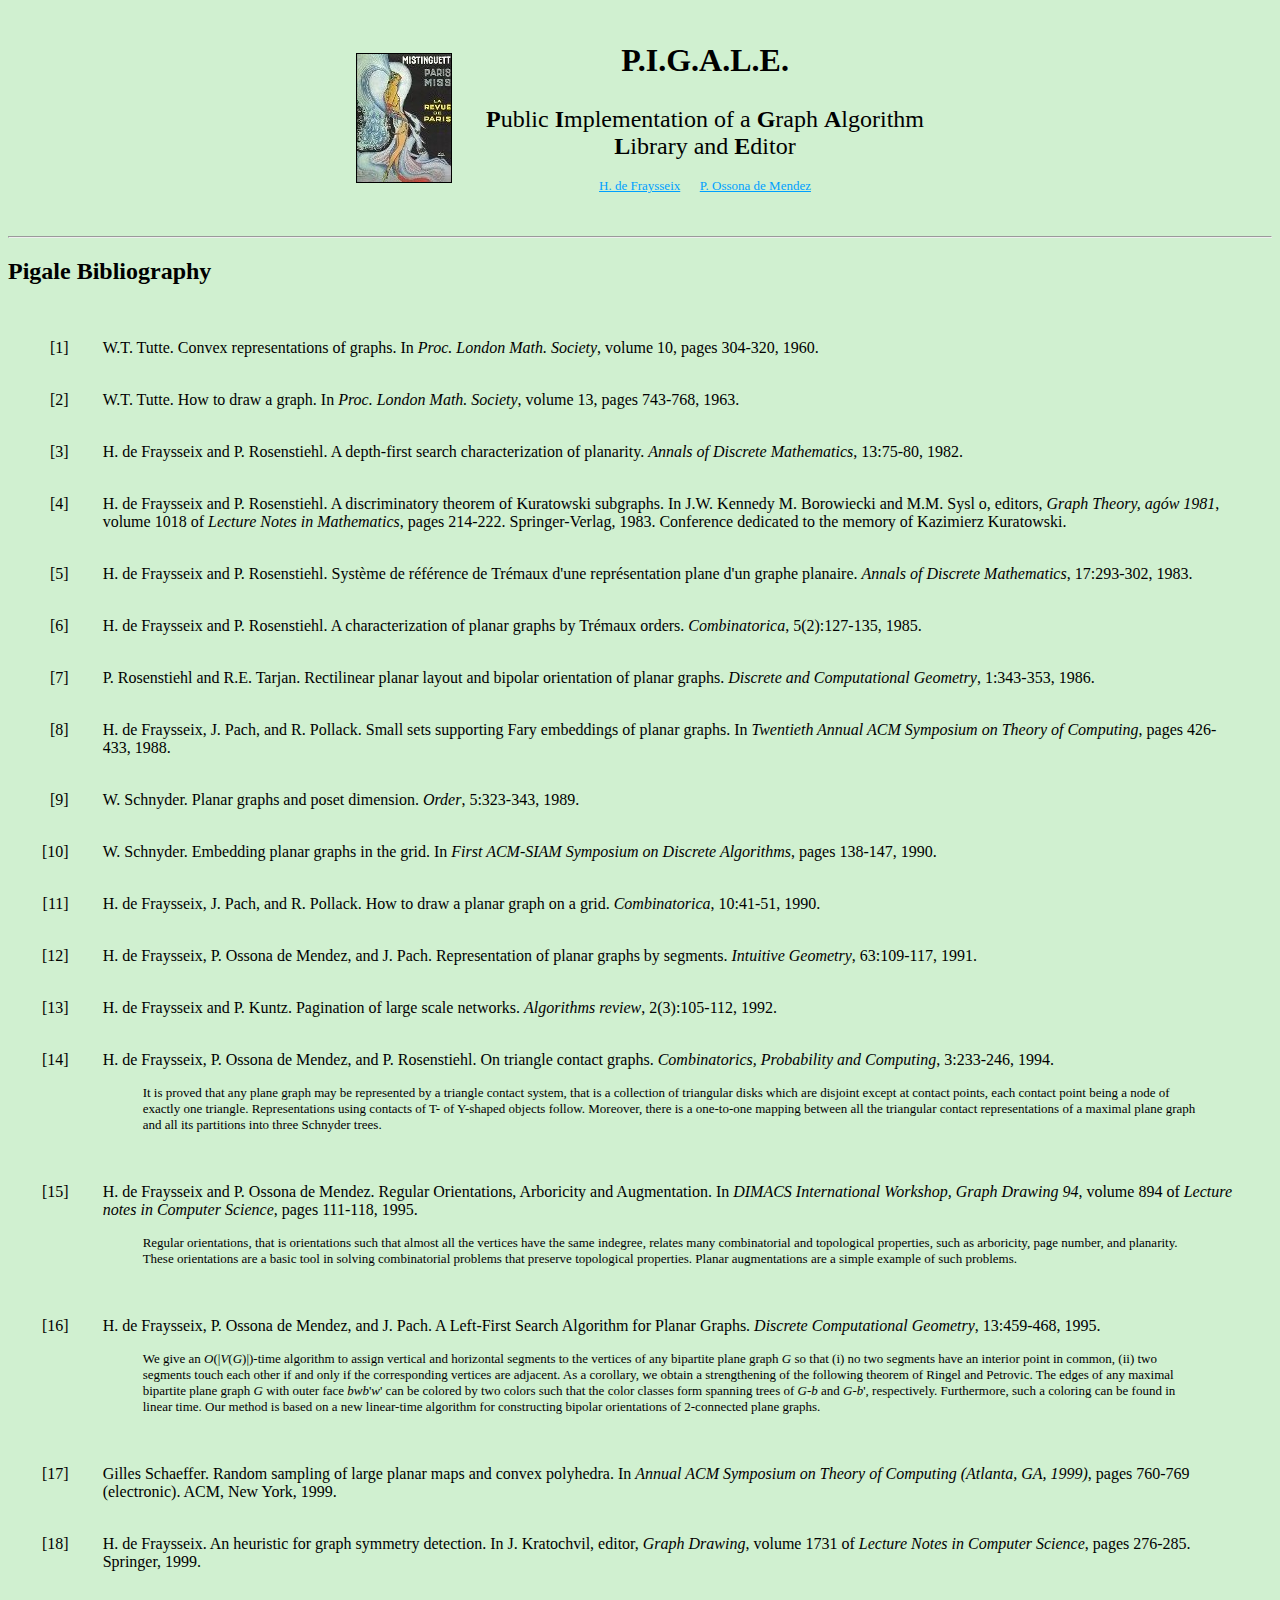
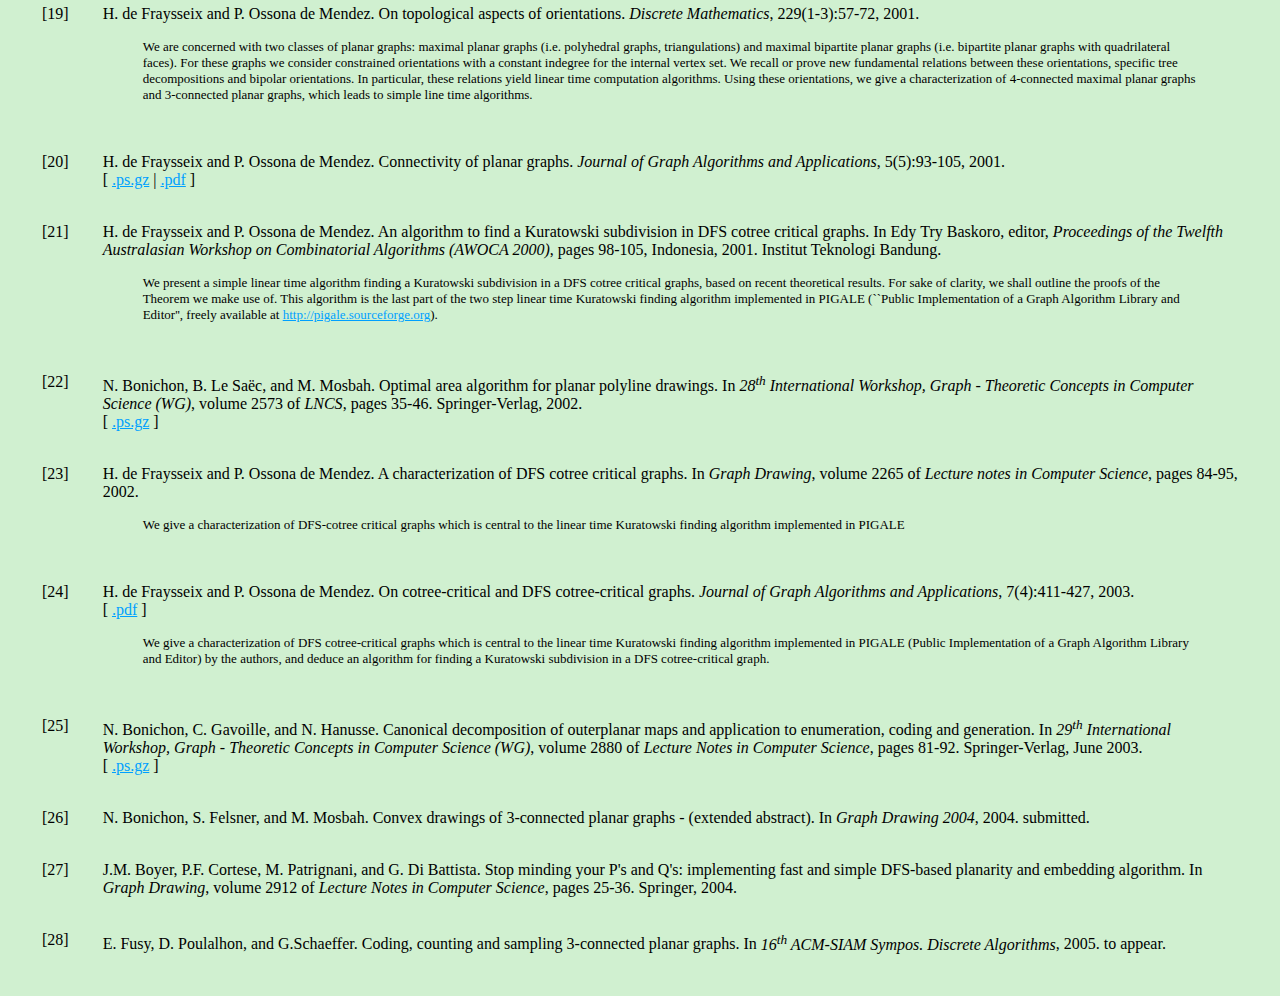
<file: Doc/bibliography.html>
<!DOCTYPE HTML PUBLIC "-//W3C//DTD HTML 4.01 Transitional//EN">
<html>
<head>
  <meta http-equiv="Content-Type"
 content="text/html; charset=ISO-8859-1">
  <meta name="Author" content="Hubert de Fraysseix">
  <title>PIGALE Library</title>
  <link type="text/css" rel="stylesheet" href="style.css">
</head>
<body>
<table align="center">
  <tbody>
    <tr>
      <td><img src="./icones/misspost.jpg" hspace="0" border="1"
 align="left" alt="logo"></td>
      <td align="center"> <font size="+3"><b>P.I.G.A.L.E.</b></font> <br>
      <font size="+2"><br>
      <b>P</b>ublic <b>I</b>mplementation of a <b>G</b>raph <b>A</b>lgorithm
      <br>
      <b>L</b>ibrary and <b>E</b>ditor </font> <br>
      <br>
      <font size="-1"> <a
 href="http://www.ehess.fr/centres/cams/person/hf/"> H. de Fraysseix</a>&nbsp;
&nbsp; &nbsp; <a href="http://www.ehess.fr/centres/cams/person/pom/">
P. Ossona de Mendez</a> </font>
      </td>
<!-- for sourceforge 
      <td><a href="http://sourceforge.net"> <img
 src="http://sourceforge.net/sflogo.php?group_id=50880&amp;type=5"
 width="210" height="62" border="0" alt="SourceForge Logo"></a>
      </td>
 for sourceforge -->
    </tr>
  </tbody>
</table>
<hr>
<!-- Biblio -->
<h2>Pigale Bibliography</h2>
<table>

<tr valign="top">
<td align="right">
<a name="Tutteconv"></a>[1]
</td>
<td>
W.T. Tutte.
  Convex representations of graphs.
  In <i>Proc. London Math. Society</i>, volume&nbsp;10, pages 304-320, 1960.<br />

</td>
</tr>


<tr valign="top">
<td align="right">
<a name="Tutteconv2"></a>[2]
</td>
<td>
W.T. Tutte.
  How to draw a graph.
  In <i>Proc. London Math. Society</i>, volume&nbsp;13, pages 743-768, 1963.<br />

</td>
</tr>


<tr valign="top">
<td align="right">
<a name="Taxi_plandfs"></a>[3]
</td>
<td>
H.&nbsp;de&nbsp;Fraysseix and P.&nbsp;Rosenstiehl.
  A depth-first search characterization of planarity.
  <i>Annals of Discrete Mathematics</i>, 13:75-80, 1982.<br />

</td>
</tr>


<tr valign="top">
<td align="right">
<a name="Taxi_kurahfpr"></a>[4]
</td>
<td>
H.&nbsp;de&nbsp;Fraysseix and P.&nbsp;Rosenstiehl.
  A discriminatory theorem of Kuratowski subgraphs.
  In J.W.&nbsp;Kennedy&nbsp;M. Borowiecki and M.M.&nbsp;Sysl o, editors, <i>Graph
  Theory, ag�w 1981</i>, volume 1018 of <i>Lecture Notes in
  Mathematics</i>, pages 214-222. Springer-Verlag, 1983.
  Conference dedicated to the memory of Kazimierz Kuratowski.<br />

</td>
</tr>


<tr valign="top">
<td align="right">
<a name="Taxi_plantrem"></a>[5]
</td>
<td>
H.&nbsp;de&nbsp;Fraysseix and P.&nbsp;Rosenstiehl.
  Syst�me de r�f�rence de Tr�maux d'une repr�sentation
  plane d'un graphe planaire.
  <i>Annals of Discrete Mathematics</i>, 17:293-302, 1983.<br />

</td>
</tr>


<tr valign="top">
<td align="right">
<a name="Taxi_Tremaux"></a>[6]
</td>
<td>
H.&nbsp;de&nbsp;Fraysseix and P.&nbsp;Rosenstiehl.
  A characterization of planar graphs by Tr�maux orders.
  <i>Combinatorica</i>, 5(2):127-135, 1985.<br />

</td>
</tr>


<tr valign="top">
<td align="right">
<a name="Taxi_recti"></a>[7]
</td>
<td>
P.&nbsp;Rosenstiehl and R.E. Tarjan.
  Rectilinear planar layout and bipolar orientation of planar graphs.
  <i>Discrete and Computational Geometry</i>, 1:343-353, 1986.<br />

</td>
</tr>


<tr valign="top">
<td align="right">
<a name="Taxi_v_pack"></a>[8]
</td>
<td>
H.&nbsp;de&nbsp;Fraysseix, J.&nbsp;Pach, and R.&nbsp;Pollack.
  Small sets supporting Fary embeddings of planar graphs.
  In <i>Twentieth Annual ACM Symposium on Theory of
  Computing</i>, pages 426-433, 1988.<br />

</td>
</tr>


<tr valign="top">
<td align="right">
<a name="schnyder"></a>[9]
</td>
<td>
W.&nbsp;Schnyder.
  Planar graphs and poset dimension.
  <i>Order</i>, 5:323-343, 1989.<br />

</td>
</tr>


<tr valign="top">
<td align="right">
<a name="schnyder2"></a>[10]
</td>
<td>
W.&nbsp;Schnyder.
  Embedding planar graphs in the grid.
  In <i>First ACM-SIAM Symposium on Discrete Algorithms</i>, pages
  138-147, 1990.<br />

</td>
</tr>


<tr valign="top">
<td align="right">
<a name="Taxi_v_pack2"></a>[11]
</td>
<td>
H.&nbsp;de&nbsp;Fraysseix, J.&nbsp;Pach, and R.&nbsp;Pollack.
  How to draw a planar graph on a grid.
  <i>Combinatorica</i>, 10:41-51, 1990.<br />

</td>
</tr>


<tr valign="top">
<td align="right">
<a name="Taxi_janos_t"></a>[12]
</td>
<td>
H.&nbsp;de&nbsp;Fraysseix, P.&nbsp;Ossona&nbsp;de Mendez, and J.&nbsp;Pach.
  Representation of planar graphs by segments.
  <i>Intuitive Geometry</i>, 63:109-117, 1991.<br />

</td>
</tr>


<tr valign="top">
<td align="right">
<a name="Taxi_netcut"></a>[13]
</td>
<td>
H.&nbsp;de&nbsp;Fraysseix and P.&nbsp;Kuntz.
  Pagination of large scale networks.
  <i>Algorithms review</i>, 2(3):105-112, 1992.<br />

</td>
</tr>


<tr valign="top">
<td align="right">
<a name="Taxi_triangle"></a>[14]
</td>
<td>
H.&nbsp;de&nbsp;Fraysseix, P.&nbsp;Ossona&nbsp;de Mendez, and P.&nbsp;Rosenstiehl.
  On triangle contact graphs.
  <i>Combinatorics, Probability and Computing</i>, 3:233-246,
  1994.<br />
<p>
<blockquote><font size="-1">
It is proved that any plane graph may be represented by a triangle contact
system, that is a collection of triangular disks which are disjoint except at
contact points, each contact point being a node of exactly one triangle.
Representations using contacts of T- of Y-shaped objects follow. Moreover,
there is a one-to-one mapping between all the triangular contact
representations of a maximal plane graph and all its partitions into three
Schnyder trees.
</font></blockquote>
<p>
</td>
</tr>


<tr valign="top">
<td align="right">
<a name="Taxi_gd94"></a>[15]
</td>
<td>
H.&nbsp;de&nbsp;Fraysseix and P.&nbsp;Ossona&nbsp;de Mendez.
  Regular Orientations, Arboricity and Augmentation.
  In <i>DIMACS International Workshop, Graph
  Drawing 94</i>, volume 894 of <i>Lecture notes in Computer Science</i>,
  pages 111-118, 1995.<br />
<p>
<blockquote><font size="-1">
Regular orientations, that is orientations such that almost all the vertices
have the same indegree, relates many combinatorial and topological properties,
such as arboricity, page number, and planarity. These orientations are a basic
tool in solving combinatorial problems that preserve topological properties.
Planar augmentations are a simple example of such problems.
</font></blockquote>
<p>
</td>
</tr>


<tr valign="top">
<td align="right">
<a name="Taxi_left"></a>[16]
</td>
<td>
H.&nbsp;de&nbsp;Fraysseix, P.&nbsp;Ossona&nbsp;de Mendez, and J.&nbsp;Pach.
  A Left-First Search Algorithm for Planar Graphs.
  <i>Discrete Computational Geometry</i>, 13:459-468, 1995.<br />
<p>
<blockquote><font size="-1">
We give an  <EM>O</EM>(|<EM>V</EM>(<EM>G</EM>)|)-time algorithm to assign vertical and horizontal
segments to the vertices of any bipartite plane graph <EM>G</EM> so that (i) no two
segments have an interior point in common, (ii) two segments touch each other
if and only if the corresponding vertices are adjacent. As a corollary, we
obtain a strengthening of the following theorem of Ringel and Petrovic. The
edges of any maximal bipartite plane graph <EM>G</EM> with outer face <EM>bwb</EM>'<EM>w</EM>' can be
colored by two colors such that the color classes form spanning trees of <EM>G</EM>-<EM>b</EM>
and <EM>G</EM>-<EM>b</EM>', respectively. Furthermore, such a coloring can be found in linear
time. Our method is based on a new linear-time algorithm for constructing
bipolar orientations of 2-connected plane graphs.
</font></blockquote>
<p>
</td>
</tr>


<tr valign="top">
<td align="right">
<a name="Sc99"></a>[17]
</td>
<td>
Gilles Schaeffer.
  Random sampling of large planar maps and convex polyhedra.
  In <i>Annual ACM Symposium on Theory of Computing (Atlanta, GA,
  1999)</i>, pages 760-769 (electronic). ACM, New York, 1999.<br />

</td>
</tr>


<tr valign="top">
<td align="right">
<a name="Taxi_SymmGD99"></a>[18]
</td>
<td>
H.&nbsp;de&nbsp;Fraysseix.
  An heuristic for graph symmetry detection.
  In J. Kratochvil, editor, <i>Graph Drawing</i>, volume 1731 of
  <i>Lecture Notes in Computer Science</i>, pages 276-285. Springer,
  1999.<br />

</td>
</tr>


<tr valign="top">
<td align="right">
<a name="Taxi_topoasp"></a>[19]
</td>
<td>
H.&nbsp;de&nbsp;Fraysseix and P.&nbsp;Ossona&nbsp;de Mendez.
  On topological aspects of orientations.
  <i>Discrete Mathematics</i>, 229(1-3):57-72, 2001.<br />
<p>
<blockquote><font size="-1">
We are concerned with two classes of planar graphs: maximal planar graphs (i.e.
polyhedral graphs, triangulations) and maximal bipartite planar graphs (i.e.
bipartite planar graphs with quadrilateral faces). For these graphs we consider
constrained orientations with a constant indegree for the internal vertex set.
We recall or prove new fundamental relations between these orientations,
specific tree decompositions and bipolar orientations. In particular, these
relations yield linear time computation algorithms. Using these orientations,
we give a characterization of 4-connected maximal planar graphs and
3-connected planar graphs, which leads to simple line time algorithms.
</font></blockquote>
<p>
</td>
</tr>


<tr valign="top">
<td align="right">
<a name="Taxi_Connectivity"></a>[20]
</td>
<td>
H.&nbsp;de&nbsp;Fraysseix and P.&nbsp;Ossona&nbsp;de Mendez.
  Connectivity of planar graphs.
  <i>Journal of Graph Algorithms and Applications</i>,
  5(5):93-105, 2001.<br />
[ <a href="http://www.cs.brown.edu/publications/jgaa/accepted/01/deFraysseixOssonadeMendez01.5.5.ps.gz">.ps.gz</a> | 
<a href="http://www.cs.brown.edu/publications/jgaa/accepted/01/deFraysseixOssonadeMendez01.5.5.pdf">.pdf</a> ]

</td>
</tr>


<tr valign="top">
<td align="right">
<a name="Taxi_cotreealg"></a>[21]
</td>
<td>
H.&nbsp;de&nbsp;Fraysseix and P.&nbsp;Ossona&nbsp;de Mendez.
  An algorithm to find a Kuratowski subdivision in DFS cotree
  critical graphs.
  In Edy&nbsp;Try Baskoro, editor, <i>Proceedings of the Twelfth
  Australasian Workshop on Combinatorial Algorithms (AWOCA 2000)</i>,
  pages 98-105, Indonesia, 2001. Institut Teknologi Bandung.<br />
<p>
<blockquote><font size="-1">
We present a simple linear time algorithm finding a Kuratowski subdivision in a
DFS cotree critical graphs, based on recent theoretical results. For sake of
clarity, we shall outline the proofs of the Theorem we make use of. This
algorithm is the last part of the two step linear time Kuratowski finding
algorithm implemented in PIGALE (``Public Implementation of a Graph Algorithm
Library and Editor'', freely available at <A HREF="http://pigale.sourceforge.org">http://pigale.sourceforge.org</A>).
</font></blockquote>
<p>
</td>
</tr>


<tr valign="top">
<td align="right">
<a name="BLMc:2002"></a>[22]
</td>
<td>
N.&nbsp;Bonichon, B.&nbsp;Le Sa�c, and M.&nbsp;Mosbah.
  Optimal area algorithm for planar polyline drawings.
  In <i>28<sup>th</sup> International Workshop, Graph - Theoretic Concepts
  in Computer Science (WG)</i>, volume 2573 of <i>LNCS</i>, pages 35-46.
  Springer-Verlag, 2002.<br />
[ <a href="./BLM_WG2002.ps.gz">.ps.gz</a> ]

</td>
</tr>


<tr valign="top">
<td align="right">
<a name="Taxi_DFScotree"></a>[23]
</td>
<td>
H.&nbsp;de Fraysseix and P.&nbsp;Ossona&nbsp;de Mendez.
  A characterization of DFS cotree critical graphs.
  In <i>Graph Drawing</i>, volume 2265 of <i>Lecture notes in
  Computer Science</i>, pages 84-95, 2002.<br />
<p>
<blockquote><font size="-1">
We give a characterization of DFS-cotree critical graphs which is
central to the linear time Kuratowski finding algorithm implemented in
PIGALE
</font></blockquote>
<p>
</td>
</tr>


<tr valign="top">
<td align="right">
<a name="Taxi_cotree2"></a>[24]
</td>
<td>
H.&nbsp;de&nbsp;Fraysseix and P.&nbsp;Ossona&nbsp;de Mendez.
  On cotree-critical and DFS cotree-critical graphs.
  <i>Journal of Graph Algorithms and Applications</i>,
  7(4):411-427, 2003.<br />
[ <a href="http://www.cs.brown.edu/publications/jgaa/accepted/2003/deFraysseixOssonadeMendez2003.7.4.pdf">.pdf</a> ]
<p>
<blockquote><font size="-1">
We give a characterization of DFS cotree-critical graphs which is central to
the linear time Kuratowski finding algorithm implemented in PIGALE (Public
Implementation of a Graph Algorithm Library and Editor) by the authors, and
deduce an algorithm for finding a Kuratowski subdivision in a DFS
cotree-critical graph.
</font></blockquote>
<p>
</td>
</tr>


<tr valign="top">
<td align="right">
<a name="BGH03c"></a>[25]
</td>
<td>
N.&nbsp;Bonichon, C.&nbsp;Gavoille, and N.&nbsp;Hanusse.
  Canonical decomposition of outerplanar maps and application to
  enumeration, coding and generation.
  In <i>29<sup>th</sup> International Workshop, Graph - Theoretic Concepts
  in Computer Science (WG)</i>, volume 2880 of <i>Lecture Notes in Computer
  Science</i>, pages 81-92. Springer-Verlag, June 2003.<br />
[ <a href="http://dept-info.labri.fr/~gavoille/article/BGH03c.ps.gz">.ps.gz</a> ]

</td>
</tr>


<tr valign="top">
<td align="right">
<a name="BFM04"></a>[26]
</td>
<td>
N.&nbsp;Bonichon, S.&nbsp;Felsner, and M.&nbsp;Mosbah.
  Convex drawings of 3-connected planar graphs - (extended abstract).
  In <i>Graph Drawing 2004</i>, 2004.
  submitted.<br />

</td>
</tr>


<tr valign="top">
<td align="right">
<a name="comp_algo03"></a>[27]
</td>
<td>
J.M. Boyer, P.F. Cortese, M.&nbsp;Patrignani, and G.&nbsp;Di&nbsp;Battista.
  Stop minding your P's and Q's: implementing fast and simple
  DFS-based planarity and embedding algorithm.
  In <i>Graph Drawing</i>, volume 2912 of <i>Lecture Notes in
  Computer Science</i>, pages 25-36. Springer, 2004.<br />

</td>
</tr>


<tr valign="top">
<td align="right">
<a name="fps-ccs3pg-04"></a>[28]
</td>
<td>
E.&nbsp;Fusy, D.&nbsp;Poulalhon, and G.Schaeffer.
  Coding, counting and sampling 3-connected planar graphs.
  In <i>16<sup>th</sup> ACM-SIAM Sympos. Discrete Algorithms</i>, 2005.
  to appear.<br />

</td>
</tr>
</table>


</body>
</html>
</file>
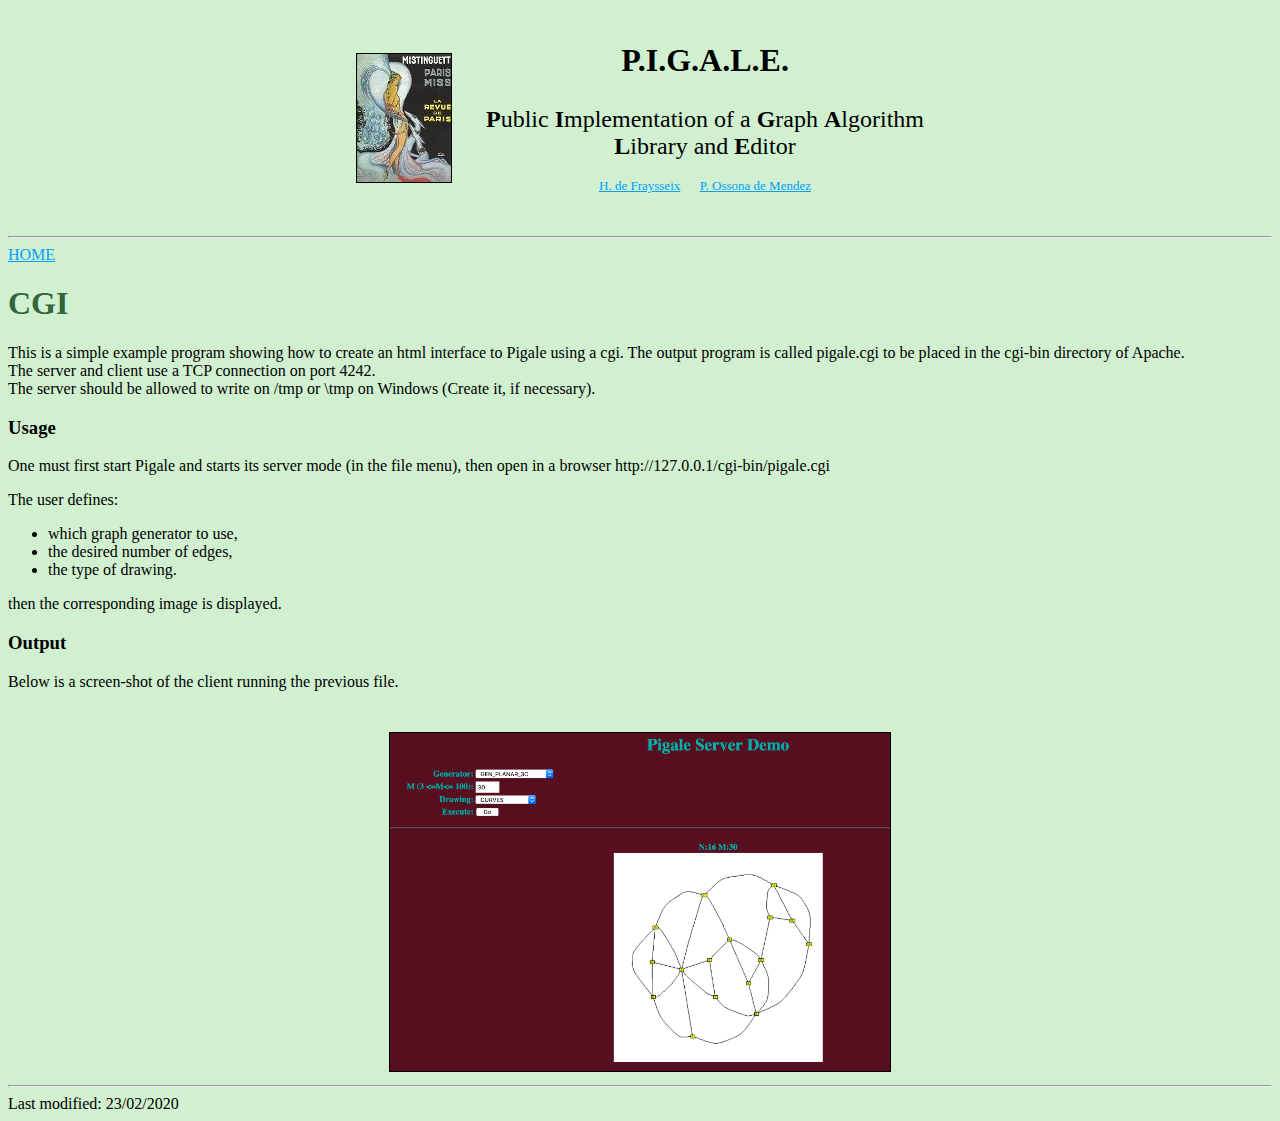
<file: Doc/cgi.html>
<!DOCTYPE HTML PUBLIC "-//W3C//DTD HTML 4.01 Transitional//EN">
<html>
<head>
  <meta http-equiv="Content-Type"
 content="text/html; charset=ISO-8859-1">
  <meta name="Author" content="Hubert de Fraysseix">
  <title>PIGALE Library</title>
  <link type="text/css" rel="stylesheet" href="style.css">
  <link rel="shortcut icon" href="./favicon.ico" type="image/x-icon">
</head>
<body>
<table align="center">
  <tbody>
    <tr>
      <td><img src="./icones/misspost.jpg" hspace="0" border="1"
 align="left" alt="logo"></td>
      <td align="center"> <font size="+3"><b>P.I.G.A.L.E.</b></font> <br>
      <font size="+2"><br>
      <b>P</b>ublic <b>I</b>mplementation of a <b>G</b>raph <b>A</b>lgorithm
      <br>
      <b>L</b>ibrary and <b>E</b>ditor </font> <br>
      <br>
      <font size="-1"> <a
 href="https://fraysseix.fr/MaPage/index.html"> H. de Fraysseix</a>&nbsp;
&nbsp; &nbsp; <a href="http://www.ehess.fr/centres/cams/person/pom/">
P. Ossona de Mendez</a> </font>
      </td>
	  <!-- for sourceforge
	  <td>
	  <A href="http://sourceforge.net"> 
	  <IMG src="http://sourceforge.net/sflogo.php?group_id=50880&type=5" width="210" height="62" 
	  border="0" alt="SourceForge Logo"></A>
	</td>
	  for sourceforge -->
	</tr>
      </tbody>
    </table>
    <hr>
<A HREF="index.html">HOME</A>
<h1> CGI </h1>

<p>
This is a simple example program showing how to create an html interface to Pigale using a cgi.
The output program is called pigale.cgi to be placed in the cgi-bin directory of Apache.
<br>
The server and client use a TCP connection on port 4242.
<br>
The server should be allowed to write on /tmp or \tmp on Windows (Create it, if necessary).

<h3>Usage</h3>
</p>
One must first start Pigale and starts its server mode (in the file menu), then open in a browser
http://127.0.0.1/cgi-bin/pigale.cgi
</p>

<p>
The user defines:
<ul>
<li> which graph generator to use,</li>
<li>the desired number of edges,</li>
<li> the type of drawing.</li>
</ul>
then the corresponding image is displayed.
</p>

<h3>Output</h3>
Below is a screen-shot of the client running the previous file.<br>
<br><br>
<center>
    <IMG SRC="cgi.png" width="500" HSPACE=6 VSPACE=5 BORDER=1   ALT="client">
</center>

   <hr><!-- hhmts start -->
Last modified: 23/02/2020
<!-- hhmts end -->
</body>

</html>
</file>
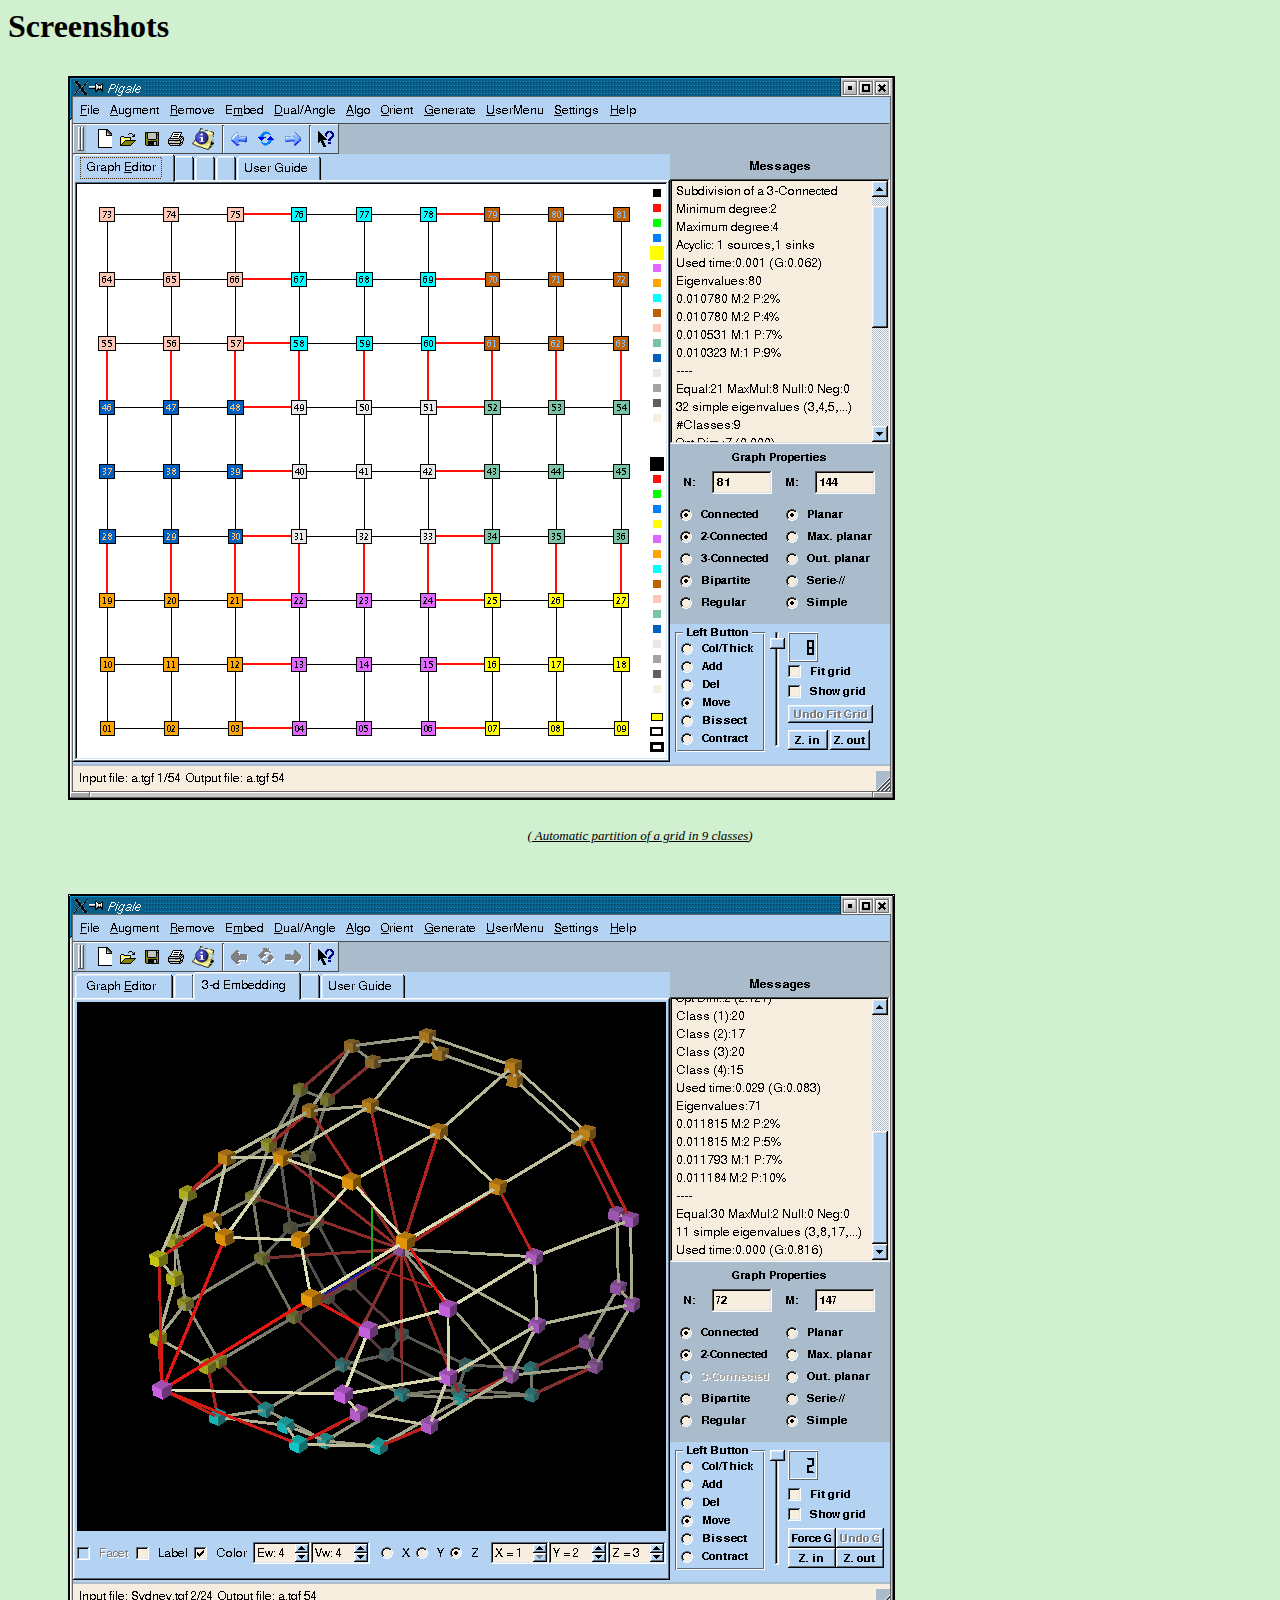
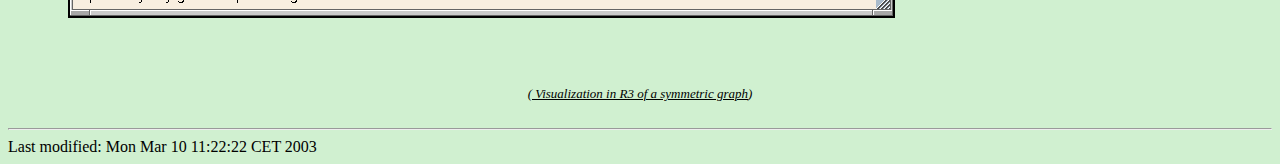
<file: Doc/images.html>
<!DOCTYPE HTML PUBLIC "-//W3C//DTD HTML 4.01 Transitional//EN">
<html>
  <head><meta http-equiv="Content-Type" content="text/html; charset=ISO-8859-1">
    <META NAME="Author" CONTENT="Hubert de Fraysseix">
    <title>screenshot</title>
  </head>

  <body BGCOLOR="#D0F0D0">
    <h1>Screenshots</h1>
    <IMG SRC="./icones/capture1.png" HSPACE=60 VSPACE=10 BORDER=1  ALT="screenshot1">
    <center>
    <br><FONT size ="-1"><I> (<U> Automatic partition of a grid in 9 classes</U>)</I></FONT>
    </center>
    <IMG SRC="./icones/capture2.png" HSPACE=60 VSPACE=50 BORDER=1   ALT="screenshot2">
    <center>
    <br><FONT size ="-1"><I> (<U> Visualization in R3 of a symmetric graph</U>)</I></FONT>
    </center>
    <br>
    <hr>
<!-- Created: Mon Mar 25 10:48:23 CET 2002 -->
<!-- hhmts start -->
Last modified: Mon Mar 10 11:22:22 CET 2003
<!-- hhmts end -->
  </body>
</html>
</file>
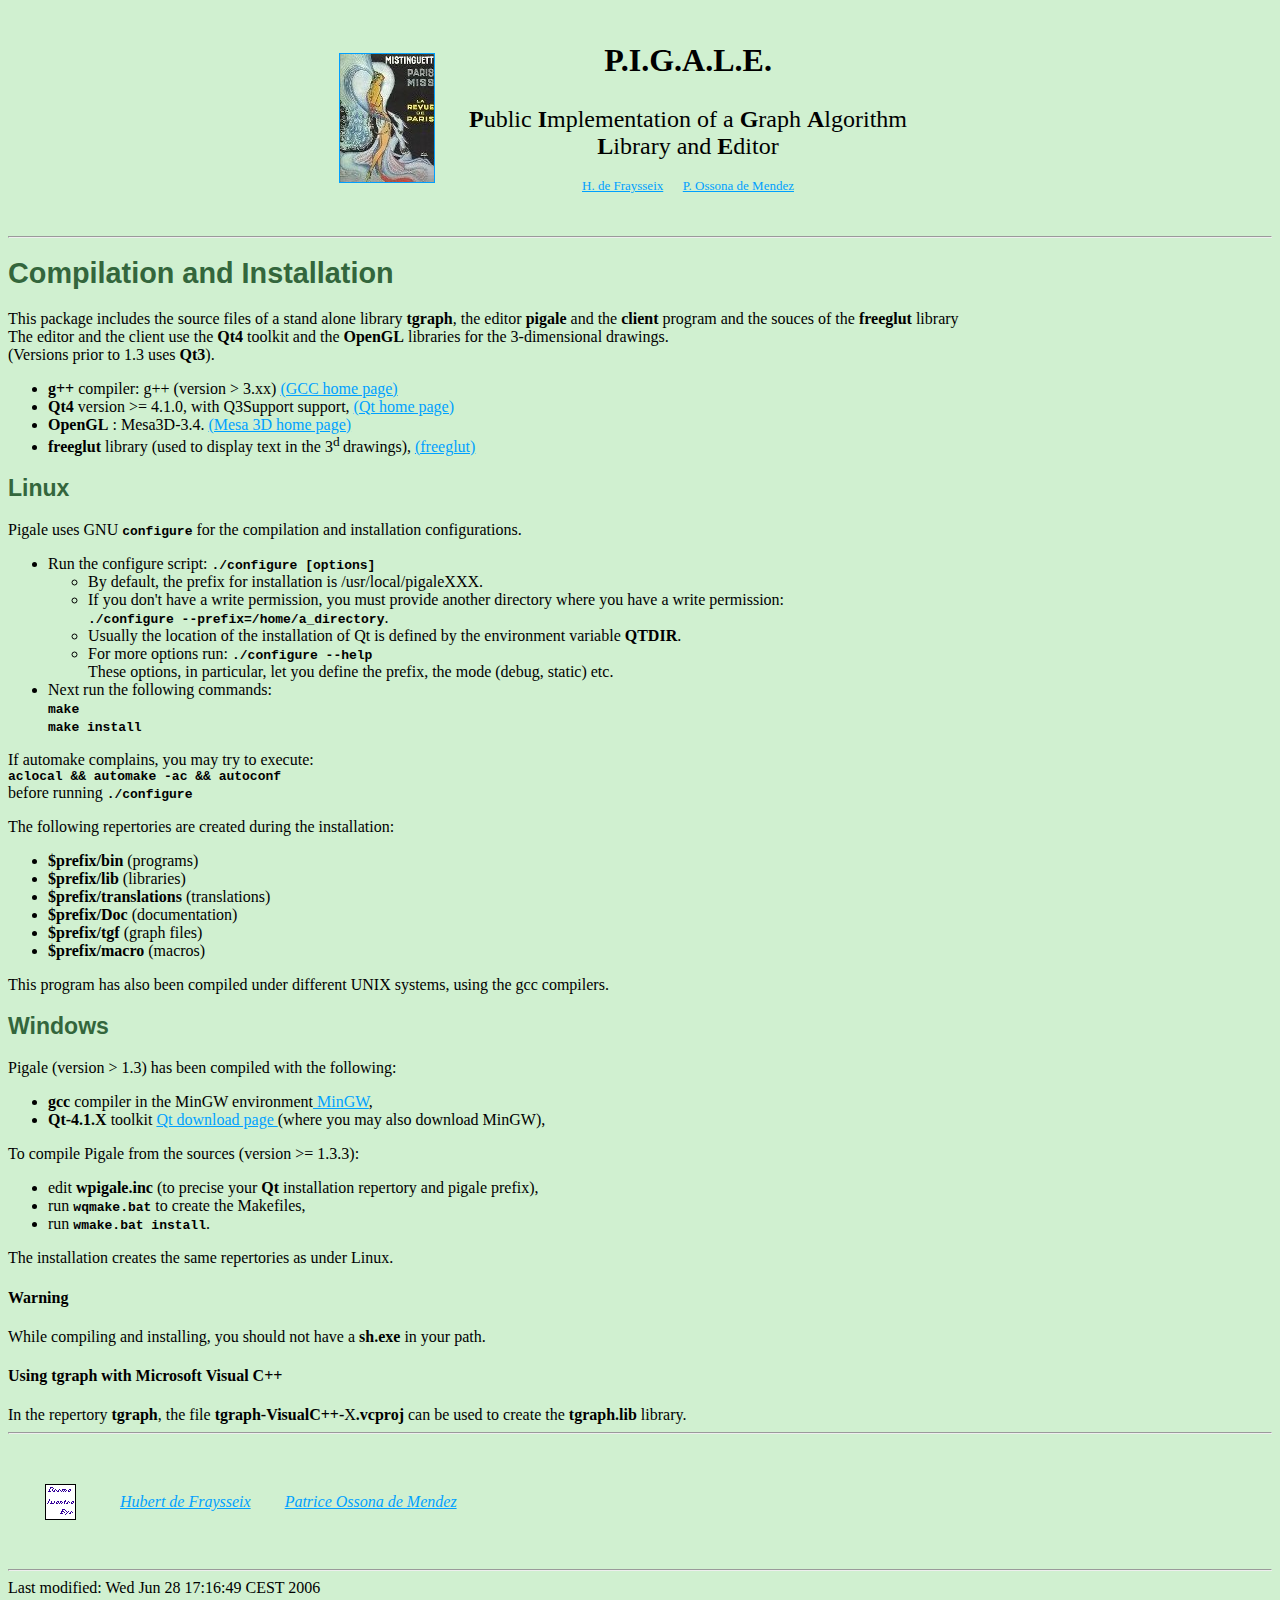
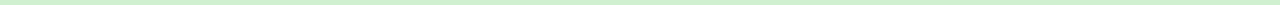
<file: Doc/installation.html>
<!DOCTYPE HTML PUBLIC "-//W3C//DTD HTML 4.01 Transitional//EN"
        "http://www.w3.org/TR/html4/loose.dtd">

<html>
  <head>
    <meta http-equiv="Content-Type" content="text/html; charset=ISO-8859-1">
    <META NAME="Author" CONTENT="Hubert de Fraysseix">
    <title>Compilation and Installation</title>
    <link type="text/css" rel="stylesheet"  href="style.css">
  </head>

<body>


<table ALIGN="center">
<tr>
<td><A HREF="index.html"> <IMG SRC="./icones/misspost.jpg" HSPACE=0 BORDER=1  ALIGN=LEFT ALT="logo"></A></td>

<td align= "center">
	  <FONT SIZE="+3"><B>P.I.G.A.L.E.</B></FONT>
	  <BR>
	  <FONT SIZE="+2"><BR><B>P</B>ublic <B>I</B>mplementation of a <B>G</B>raph <B>A</B>lgorithm
	    <BR>
	    <B>L</B>ibrary and <B>E</B>ditor </FONT>
	  <BR><BR>
          <FONT SIZE="-1">
		<A HREF="http://www.ehess.fr/centres/cams/person/hf/">
		  H. de Fraysseix</A>&nbsp &nbsp &nbsp
		<A HREF="http://www.ehess.fr/centres/cams/person/pom/">
		  P. Ossona de Mendez</A>	   
	  </FONT>
</td>
<td>
<!-- for sourceforge 

<A href="http://sourceforge.net"> 
<IMG src="http://sourceforge.net/sflogo.php?group_id=50880&type=5" width="210" height="62" border="0" alt="SourceForge Logo"></A>
</td>
for sourceforge -->

</tr>
</table>


<hr>


<h1 class="c1"><b>Compilation and Installation</b></h1>

    <p>This package includes the source files of a stand alone library <b>tgraph</b>, 
      the editor <b>pigale</b> and the  <b>client</b> program 
       and the souces of the <b>freeglut </b>library<br>
      The editor and the client use  the <b>Qt4</b> toolkit and  
      the <b>OpenGL</b> libraries for the 3-dimensional drawings.
      <br> (Versions prior to 1.3 uses <b>Qt3</b>).
      <br>
	    
    </p>
    <ul>
      <li><b>g++</b> compiler:  g++ (version > 3.xx)
	<a href="http://www.gnu.org/software/gcc/gcc.html">(GCC home page)</a></li>
      <li><b>Qt4</b> version >= 4.1.0, with Q3Support support,
	<a href="http://www.trolltech.com">(Qt home page)</a></li>

      <li><b>OpenGL</b> : Mesa3D-3.4. 
	<a href="http://www.Mesa3D.org">(Mesa 3D home page)</a></li>

      <li> <b>freeglut</b> library (used to display text in  the 3<sup>d </sup>drawings),
          <a href="http://freeglut.sourceforge.net/">(freeglut)</a></li>

    </ul>


<h2 class="c1"><b>Linux</b></h2>

Pigale uses GNU <b><tt>configure</tt></b> for the compilation and installation configurations.
<ul>
      <li> Run the configure script: <tt><b>./configure [options]</b></tt>
	<ul>
	  <li>By default, the prefix for installation is /usr/local/pigaleXXX.</li>
	  <li>If you don't have a write permission, you must provide  another directory where 
	    you have a write permission: <br><tt><b>./configure --prefix=/home/a_directory</b></tt>.</li>
	  <li>Usually the location of the installation of Qt is defined by the environment variable <b>QTDIR</b>.</li>
	  <li>For more options run: <tt><b>./configure --help</b></tt> <br>
	  These options, in particular, let you define the prefix, the mode (debug, static) etc.</li>
	</ul>
      </li>
      <li> Next run the following commands:
	<br><tt><b>make</b></tt>
	<br><tt><b>make install</b></tt>
    </ul>
    <p>
    If automake complains, you may try to execute:<br>
    <tt><b>aclocal && automake -ac && autoconf</b></tt><br>
    before running <tt><b>./configure</b></tt>
      </p><p>
    The following repertories are created during the installation:
    <ul>
      <li> <b>$prefix/bin</b>   (programs) </li>
      <li> <b>$prefix/lib</b>  (libraries) </li>
      <li> <b>$prefix/translations</b>  (translations) </li>
      <li> <b>$prefix/Doc</b>  (documentation) </li>
      <li> <b>$prefix/tgf</b>  (graph files) </li>
      <li> <b>$prefix/macro</b>  (macros) </li>
    </ul>
    <//p>
   <p>This program has also been compiled under different UNIX
      systems, using the gcc compilers.		
   </p>		

<h2 class="c1"> <b>Windows</b></h2>
    <p> Pigale (version > 1.3)  has been compiled  with the following:
    </p> 
      <ul>
      <li> <b>gcc</b> compiler in the MinGW environment<a href="http://www.mingw.org"> MinGW</a>,</li>
      <li> <b> Qt-4.1.X</b> toolkit <a href="http://www.trolltech.com/download/qt/windows.html">
          Qt  download page </a> (where you may also download MinGW),</li>
      </ul>
    To compile Pigale from the sources (version >= 1.3.3):
    <ul>
      <li> edit    <b>wpigale.inc</b> 
        (to precise your <b>Qt</b> installation repertory and pigale prefix), </li>
    <li> run <tt><b>wqmake.bat</b></tt> to create the Makefiles,</li>
    <li> run <tt><b>wmake.bat install</b></tt>.</li>
        </ul>
    The installation creates the same repertories as under Linux.
    <h4 class="c1"> <b>Warning</b></h4>
      While compiling and installing, you should not have a <b>sh.exe</b> in your path.
    <h4 class="c1"> <b>Using tgraph with Microsoft Visual C++</b></h4>
    In the repertory <b>tgraph</b>,
      the file <b>tgraph-VisualC++-</b>X<b>.vcproj</b>  can be used to create the <b>tgraph.lib</b> library.

    <hr>
    <table>
      <tr><td><IMG SRC="./icones/mail.gif" ALT="mail logo"></td>
	<td><address><a href="mailto:hbonnin@users.sourceforge.net">
         Hubert de Fraysseix</a></address></td>
	<td><address><a href="mailto:pom@users.sourceforge.net">
         Patrice Ossona de Mendez</a></address></td>
      </tr></table>
    <hr><!-- hhmts start -->
Last modified: Wed Jun 28 17:16:49 CEST 2006
<!-- hhmts end -->
</body>

</html>
</file>
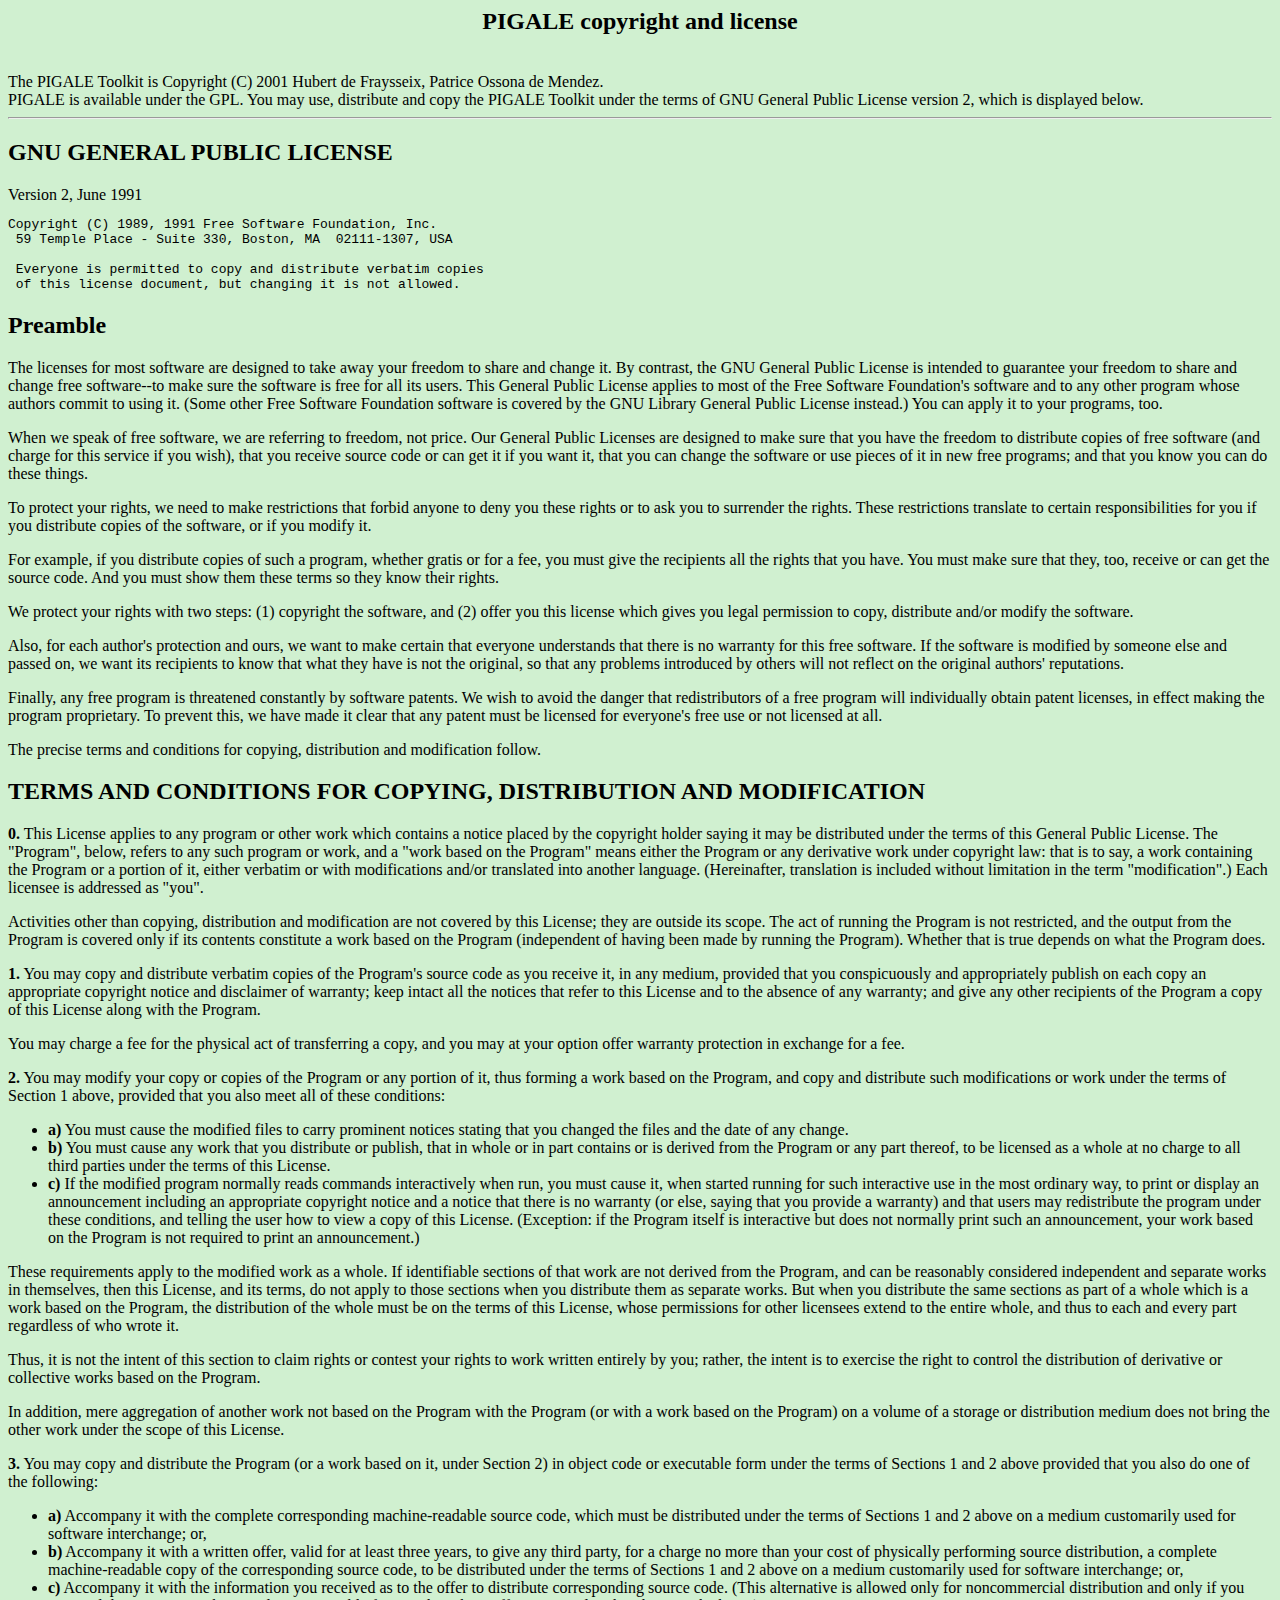
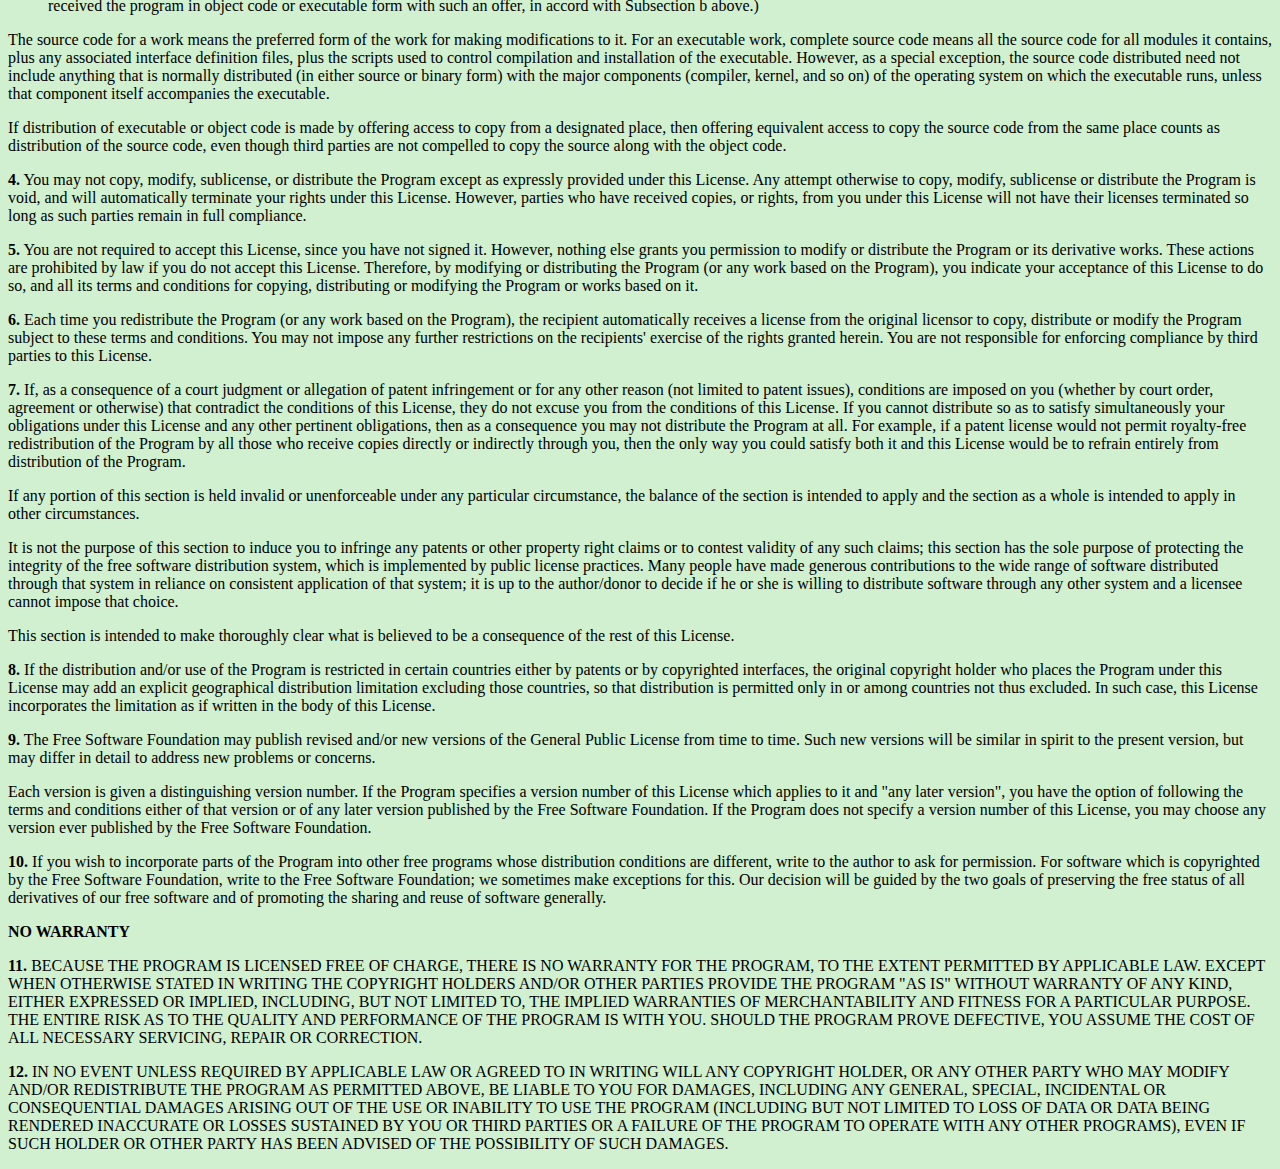
<file: Doc/license.html>
<!DOCTYPE HTML PUBLIC "-//W3C//DTD HTML 4.01 Transitional//EN">
<html>
  <head>
    <meta http-equiv="Content-Type" content="text/html; charset=ISO-8859-1">
    <title>PIGALE copyright and license</title>
    <link type="text/css" rel="stylesheet"  href="style.css">
  </head>
  <body>
    
    <center><h2>PIGALE copyright and license</h2></center>
    <br>
    The PIGALE Toolkit is Copyright (C) 2001 Hubert de Fraysseix, Patrice Ossona de Mendez.<br> 
    PIGALE is available under the GPL.
    You may use, distribute and copy the PIGALE Toolkit under the terms of
    GNU General Public License version 2, which is displayed below.

    <hr>
    <h2>GNU GENERAL PUBLIC LICENSE</h2>
    Version 2, June 1991
    <pre>Copyright (C) 1989, 1991 Free Software Foundation, Inc.&nbsp;&nbsp;
 59 Temple Place - Suite 330, Boston, MA&nbsp; 02111-1307, USA

 Everyone is permitted to copy and distribute verbatim copies
 of this license document, but changing it is not allowed.</pre>

    <h2>Preamble</h2>
    The licenses for most software are designed to take away your freedom to
    share and change it. By contrast, the GNU General Public License is intended
    to guarantee your freedom to share and change free software--to make sure
    the software is free for all its users. This General Public License applies
    to most of the Free Software Foundation's software and to any other program
    whose authors commit to using it. (Some other Free Software Foundation
    software is covered by the GNU Library General Public License instead.)
    You can apply it to your programs, too.
    <p>When we speak of free software, we are referring to freedom, not price.
      Our General Public Licenses are designed to make sure that you have the
      freedom to distribute copies of free software (and charge for this service
      if you wish), that you receive source code or can get it if you want it,
      that you can change the software or use pieces of it in new free programs;
      and that you know you can do these things.</p>
    <p>To protect your rights, we need to make restrictions that forbid anyone
      to deny you these rights or to ask you to surrender the rights. These restrictions
      translate to certain responsibilities for you if you distribute copies
      of the software, or if you modify it.</p>
    <p>For example, if you distribute copies of such a program, whether gratis
      or for a fee, you must give the recipients all the rights that you have.
      You must make sure that they, too, receive or can get the source code.
      And you must show them these terms so they know their rights.</p>
    <p>We protect your rights with two steps: (1) copyright the software, and
      (2) offer you this license which gives you legal permission to copy, distribute
      and/or modify the software.</p>
    <p>Also, for each author's protection and ours, we want to make certain
      that everyone understands that there is no warranty for this free software.
      If the software is modified by someone else and passed on, we want its
      recipients to know that what they have is not the original, so that any
      problems introduced by others will not reflect on the original authors'
      reputations.</p>
    <p>Finally, any free program is threatened constantly by software patents.
      We wish to avoid the danger that redistributors of a free program will
      individually obtain patent licenses, in effect making the program proprietary.
      To prevent this, we have made it clear that any patent must be licensed
      for everyone's free use or not licensed at all.</p>
    <p>The precise terms and conditions for copying, distribution and modification
      follow.</p>

    <h2>TERMS AND CONDITIONS FOR COPYING, DISTRIBUTION AND MODIFICATION</h2>

    <b>0.</b> This License applies to any program or other work which contains
    a notice placed by the copyright holder saying it may be distributed under
    the terms of this General Public License. The "Program", below, refers
    to any such program or work, and a "work based on the Program" means either
    the Program or any derivative work under copyright law: that is to say,
    a work containing the Program or a portion of it, either verbatim or with
    modifications and/or translated into another language. (Hereinafter, translation
    is included without limitation in the term "modification".) Each licensee
    is addressed as "you".
    <p>Activities other than copying, distribution and modification are not
      covered by this License; they are outside its scope. The act of running
      the Program is not restricted, and the output from the Program is covered
      only if its contents constitute a work based on the Program (independent
      of having been made by running the Program). Whether that is true depends
      on what the Program does.</p>
    <p><b>1.</b> You may copy and distribute verbatim copies of the Program's
      source code as you receive it, in any medium, provided that you conspicuously
      and appropriately publish on each copy an appropriate copyright notice
      and disclaimer of warranty; keep intact all the notices that refer to this
      License and to the absence of any warranty; and give any other recipients
      of the Program a copy of this License along with the Program.</p>
    <p>You may charge a fee for the physical act of transferring a copy, and
      you may at your option offer warranty protection in exchange for a fee.</p>
    <p><b>2.</b> You may modify your copy or copies of the Program or any portion
      of it, thus forming a work based on the Program, and copy and distribute
      such modifications or work under the terms of Section 1 above, provided
      that you also meet all of these conditions:</p>
    <ul>
      <li>
	<b>a)</b> You must cause the modified files to carry prominent notices
	stating that you changed the files and the date of any change.</li>

      <li>
	<b>b)</b> You must cause any work that you distribute or publish, that
	in whole or in part contains or is derived from the Program or any part
	thereof, to be licensed as a whole at no charge to all third parties under
	the terms of this License.</li>

      <li>
	<b>c)</b> If the modified program normally reads commands interactively
	when run, you must cause it, when started running for such interactive
	use in the most ordinary way, to print or display an announcement including
	an appropriate copyright notice and a notice that there is no warranty
	(or else, saying that you provide a warranty) and that users may redistribute
	the program under these conditions, and telling the user how to view a
	copy of this License. (Exception: if the Program itself is interactive
	but does not normally print such an announcement, your work based on the
	Program is not required to print an announcement.)</li>
    </ul>
    These requirements apply to the modified work as a whole. If identifiable
    sections of that work are not derived from the Program, and can be reasonably
    considered independent and separate works in themselves, then this License,
    and its terms, do not apply to those sections when you distribute them
    as separate works. But when you distribute the same sections as part of
    a whole which is a work based on the Program, the distribution of the whole
    must be on the terms of this License, whose permissions for other licensees
    extend to the entire whole, and thus to each and every part regardless
    of who wrote it.
    <p>Thus, it is not the intent of this section to claim rights or contest
      your rights to work written entirely by you; rather, the intent is to exercise
      the right to control the distribution of derivative or collective works
      based on the Program.</p>
    <p>In addition, mere aggregation of another work not based on the Program
      with the Program (or with a work based on the Program) on a volume of a
      storage or distribution medium does not bring the other work under the
      scope of this License.</p>
    <p><b>3.</b> You may copy and distribute the Program (or a work based on
      it, under Section 2) in object code or executable form under the terms
      of Sections 1 and 2 above provided that you also do one of the following:<!-- we use this doubled UL to get the sub-sections indented, --><!-- while making the bullets as unobvious as possible.--></p>
    <ul>
      <li>
	<b>a)</b> Accompany it with the complete corresponding machine-readable
	source code, which must be distributed under the terms of Sections 1 and
	2 above on a medium customarily used for software interchange; or,</li>

      <li>
	<b>b)</b> Accompany it with a written offer, valid for at least three years,
	to give any third party, for a charge no more than your cost of physically
	performing source distribution, a complete machine-readable copy of the
	corresponding source code, to be distributed under the terms of Sections
	1 and 2 above on a medium customarily used for software interchange; or,</li>

      <li>
	<b>c)</b> Accompany it with the information you received as to the offer
	to distribute corresponding source code. (This alternative is allowed only
	for noncommercial distribution and only if you received the program in
	object code or executable form with such an offer, in accord with Subsection
	b above.)</li>
    </ul>
    The source code for a work means the preferred form of the work for making
    modifications to it. For an executable work, complete source code means
    all the source code for all modules it contains, plus any associated interface
    definition files, plus the scripts used to control compilation and installation
    of the executable. However, as a special exception, the source code distributed
    need not include anything that is normally distributed (in either source
    or binary form) with the major components (compiler, kernel, and so on)
    of the operating system on which the executable runs, unless that component
    itself accompanies the executable.
    <p>If distribution of executable or object code is made by offering access
      to copy from a designated place, then offering equivalent access to copy
      the source code from the same place counts as distribution of the source
      code, even though third parties are not compelled to copy the source along
      with the object code.</p>
    <p><b>4.</b> You may not copy, modify, sublicense, or distribute the Program
      except as expressly provided under this License. Any attempt otherwise
      to copy, modify, sublicense or distribute the Program is void, and will
      automatically terminate your rights under this License. However, parties
      who have received copies, or rights, from you under this License will not
      have their licenses terminated so long as such parties remain in full compliance.</p>
    <p><b>5.</b> You are not required to accept this License, since you have
      not signed it. However, nothing else grants you permission to modify or
      distribute the Program or its derivative works. These actions are prohibited
      by law if you do not accept this License. Therefore, by modifying or distributing
      the Program (or any work based on the Program), you indicate your acceptance
      of this License to do so, and all its terms and conditions for copying,
      distributing or modifying the Program or works based on it.</p>
    <p><b>6.</b> Each time you redistribute the Program (or any work based
      on the Program), the recipient automatically receives a license from the
      original licensor to copy, distribute or modify the Program subject to
      these terms and conditions. You may not impose any further restrictions
      on the recipients' exercise of the rights granted herein. You are not responsible
      for enforcing compliance by third parties to this License.</p>
    <p><b>7.</b> If, as a consequence of a court judgment or allegation of
      patent infringement or for any other reason (not limited to patent issues),
      conditions are imposed on you (whether by court order, agreement or otherwise)
      that contradict the conditions of this License, they do not excuse you
      from the conditions of this License. If you cannot distribute so as to
      satisfy simultaneously your obligations under this License and any other
      pertinent obligations, then as a consequence you may not distribute the
      Program at all. For example, if a patent license would not permit royalty-free
      redistribution of the Program by all those who receive copies directly
      or indirectly through you, then the only way you could satisfy both it
      and this License would be to refrain entirely from distribution of the
      Program.</p>
    <p>If any portion of this section is held invalid or unenforceable under
      any particular circumstance, the balance of the section is intended to
      apply and the section as a whole is intended to apply in other circumstances.</p>
    <p>It is not the purpose of this section to induce you to infringe any
      patents or other property right claims or to contest validity of any such
      claims; this section has the sole purpose of protecting the integrity of
      the free software distribution system, which is implemented by public license
      practices. Many people have made generous contributions to the wide range
      of software distributed through that system in reliance on consistent application
      of that system; it is up to the author/donor to decide if he or she is
      willing to distribute software through any other system and a licensee
      cannot impose that choice.</p>
    <p>This section is intended to make thoroughly clear what is believed to
      be a consequence of the rest of this License.</p>
    <p><b>8.</b> If the distribution and/or use of the Program is restricted
      in certain countries either by patents or by copyrighted interfaces, the
      original copyright holder who places the Program under this License may
      add an explicit geographical distribution limitation excluding those countries,
      so that distribution is permitted only in or among countries not thus excluded.
      In such case, this License incorporates the limitation as if written in
      the body of this License.</p>
    <p><b>9.</b> The Free Software Foundation may publish revised and/or new
      versions of the General Public License from time to time. Such new versions
      will be similar in spirit to the present version, but may differ in detail
      to address new problems or concerns.</p>
    <p>Each version is given a distinguishing version number. If the Program
      specifies a version number of this License which applies to it and "any
      later version", you have the option of following the terms and conditions
      either of that version or of any later version published by the Free Software
      Foundation. If the Program does not specify a version number of this License,
      you may choose any version ever published by the Free Software Foundation.</p>
    <p><b>10.</b> If you wish to incorporate parts of the Program into other
      free programs whose distribution conditions are different, write to the
      author to ask for permission. For software which is copyrighted by the
      Free Software Foundation, write to the Free Software Foundation; we sometimes
      make exceptions for this. Our decision will be guided by the two goals
      of preserving the free status of all derivatives of our free software and
      of promoting the sharing and reuse of software generally.</p>
    <p><b>NO WARRANTY</b></p>
    <p><b>11.</b> BECAUSE THE PROGRAM IS LICENSED FREE OF CHARGE, THERE IS
      NO WARRANTY FOR THE PROGRAM, TO THE EXTENT PERMITTED BY APPLICABLE LAW.
      EXCEPT WHEN OTHERWISE STATED IN WRITING THE COPYRIGHT HOLDERS AND/OR OTHER
      PARTIES PROVIDE THE PROGRAM "AS IS" WITHOUT WARRANTY OF ANY KIND, EITHER
      EXPRESSED OR IMPLIED, INCLUDING, BUT NOT LIMITED TO, THE IMPLIED WARRANTIES
      OF MERCHANTABILITY AND FITNESS FOR A PARTICULAR PURPOSE. THE ENTIRE RISK
      AS TO THE QUALITY AND PERFORMANCE OF THE PROGRAM IS WITH YOU. SHOULD THE
      PROGRAM PROVE DEFECTIVE, YOU ASSUME THE COST OF ALL NECESSARY SERVICING,
      REPAIR OR CORRECTION.</p>
    <p><b>12.</b> IN NO EVENT UNLESS REQUIRED BY APPLICABLE LAW OR AGREED TO
      IN WRITING WILL ANY COPYRIGHT HOLDER, OR ANY OTHER PARTY WHO MAY MODIFY
      AND/OR REDISTRIBUTE THE PROGRAM AS PERMITTED ABOVE, BE LIABLE TO YOU FOR
      DAMAGES, INCLUDING ANY GENERAL, SPECIAL, INCIDENTAL OR CONSEQUENTIAL DAMAGES
      ARISING OUT OF THE USE OR INABILITY TO USE THE PROGRAM (INCLUDING BUT NOT
      LIMITED TO LOSS OF DATA OR DATA BEING RENDERED INACCURATE OR LOSSES SUSTAINED
      BY YOU OR THIRD PARTIES OR A FAILURE OF THE PROGRAM TO OPERATE WITH ANY
      OTHER PROGRAMS), EVEN IF SUCH HOLDER OR OTHER PARTY HAS BEEN ADVISED OF
      THE POSSIBILITY OF SUCH DAMAGES.</p>
  </body>
</html>
</file>
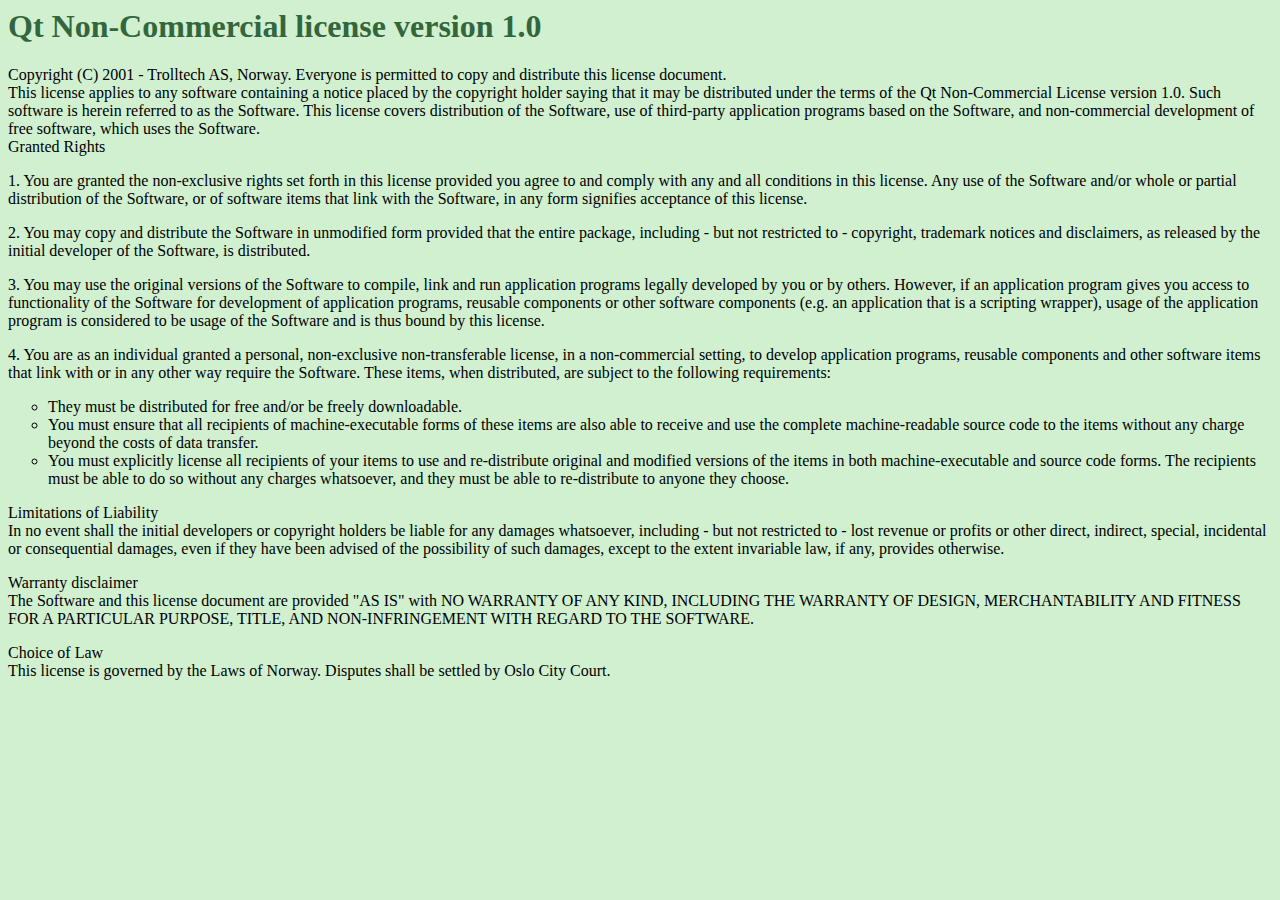
<file: Doc/license_Qt.html>
<!DOCTYPE HTML PUBLIC "-//W3C//DTD HTML 4.01 Transitional//EN">
<html>
  <head>
    <meta http-equiv="Content-Type" content="text/html; charset=ISO-8859-1">
    <title>Qt Non-Commercial license version 1.0</title>
    <link type="text/css" rel="stylesheet"  href="style.css">
  </head>
  <body>

<h1>Qt Non-Commercial license version 1.0</h1>

Copyright (C) 2001 - Trolltech AS, Norway. Everyone is permitted to copy and distribute this license document. 
<br>
This license applies to any software containing a notice placed by the copyright holder saying that it may be distributed under the terms of the Qt Non-Commercial License version 1.0. Such software is herein referred to as the Software. This license covers distribution of the Software, use of third-party application programs based on the Software, and non-commercial development of free software, which uses the Software.
<br>
Granted Rights
<p>
1. You are granted the non-exclusive rights set forth in this license provided you agree to and comply with any and all conditions in this license. Any use of the Software and/or whole or partial distribution of the Software, or of software items that link with the Software, in any form signifies acceptance of this license.
</p><p>
2. You may copy and distribute the Software in unmodified form provided that the entire package, including - but not restricted to - copyright, trademark notices and disclaimers, as released by the initial developer of the Software, is distributed.
</p><p>
3. You may use the original versions of the Software to compile, link and run application programs legally developed by you or by others. However, if an application program gives you access to functionality of the Software for development of application programs, reusable components or other software components (e.g. an application that is a scripting wrapper), usage of the application program is considered to be usage of the Software and is thus bound by this license.
</p><p>
4. You are as an individual granted a personal, non-exclusive non-transferable license, in a non-commercial setting, to develop application programs, reusable components and other software items that link with or in any other way require the Software. These items, when distributed, are subject to the following requirements:
</p>
<ul type="circle">
<li> They must be distributed for free and/or be freely downloadable.

<li> You must ensure that all recipients of machine-executable forms of these items are also able to receive and use the complete machine-readable source code to the items without any charge beyond the costs of data transfer.

<li> You must explicitly license all recipients of your items to use and re-distribute original and modified versions of the items in both machine-executable and source code forms. The recipients must be able to do so without any charges whatsoever, and they must be able to re-distribute to anyone they choose.
</ul>
<p>
Limitations of Liability
<br>
In no event shall the initial developers or copyright holders be liable for any damages whatsoever, including - but not restricted to - lost revenue or profits or other direct, indirect, special, incidental or consequential damages, even if they have been advised of the possibility of such damages, except to the extent invariable law, if any, provides otherwise.
</p><p>
Warranty disclaimer
<br>
The Software and this license document are provided "AS IS" with NO WARRANTY OF ANY KIND, INCLUDING THE WARRANTY OF DESIGN, MERCHANTABILITY AND FITNESS FOR A PARTICULAR PURPOSE, TITLE, AND NON-INFRINGEMENT WITH REGARD TO THE SOFTWARE.
</p><p>
Choice of Law
<br>
This license is governed by the Laws of Norway. Disputes shall be settled by Oslo City Court.
</p>
</body>
</html>
</file>
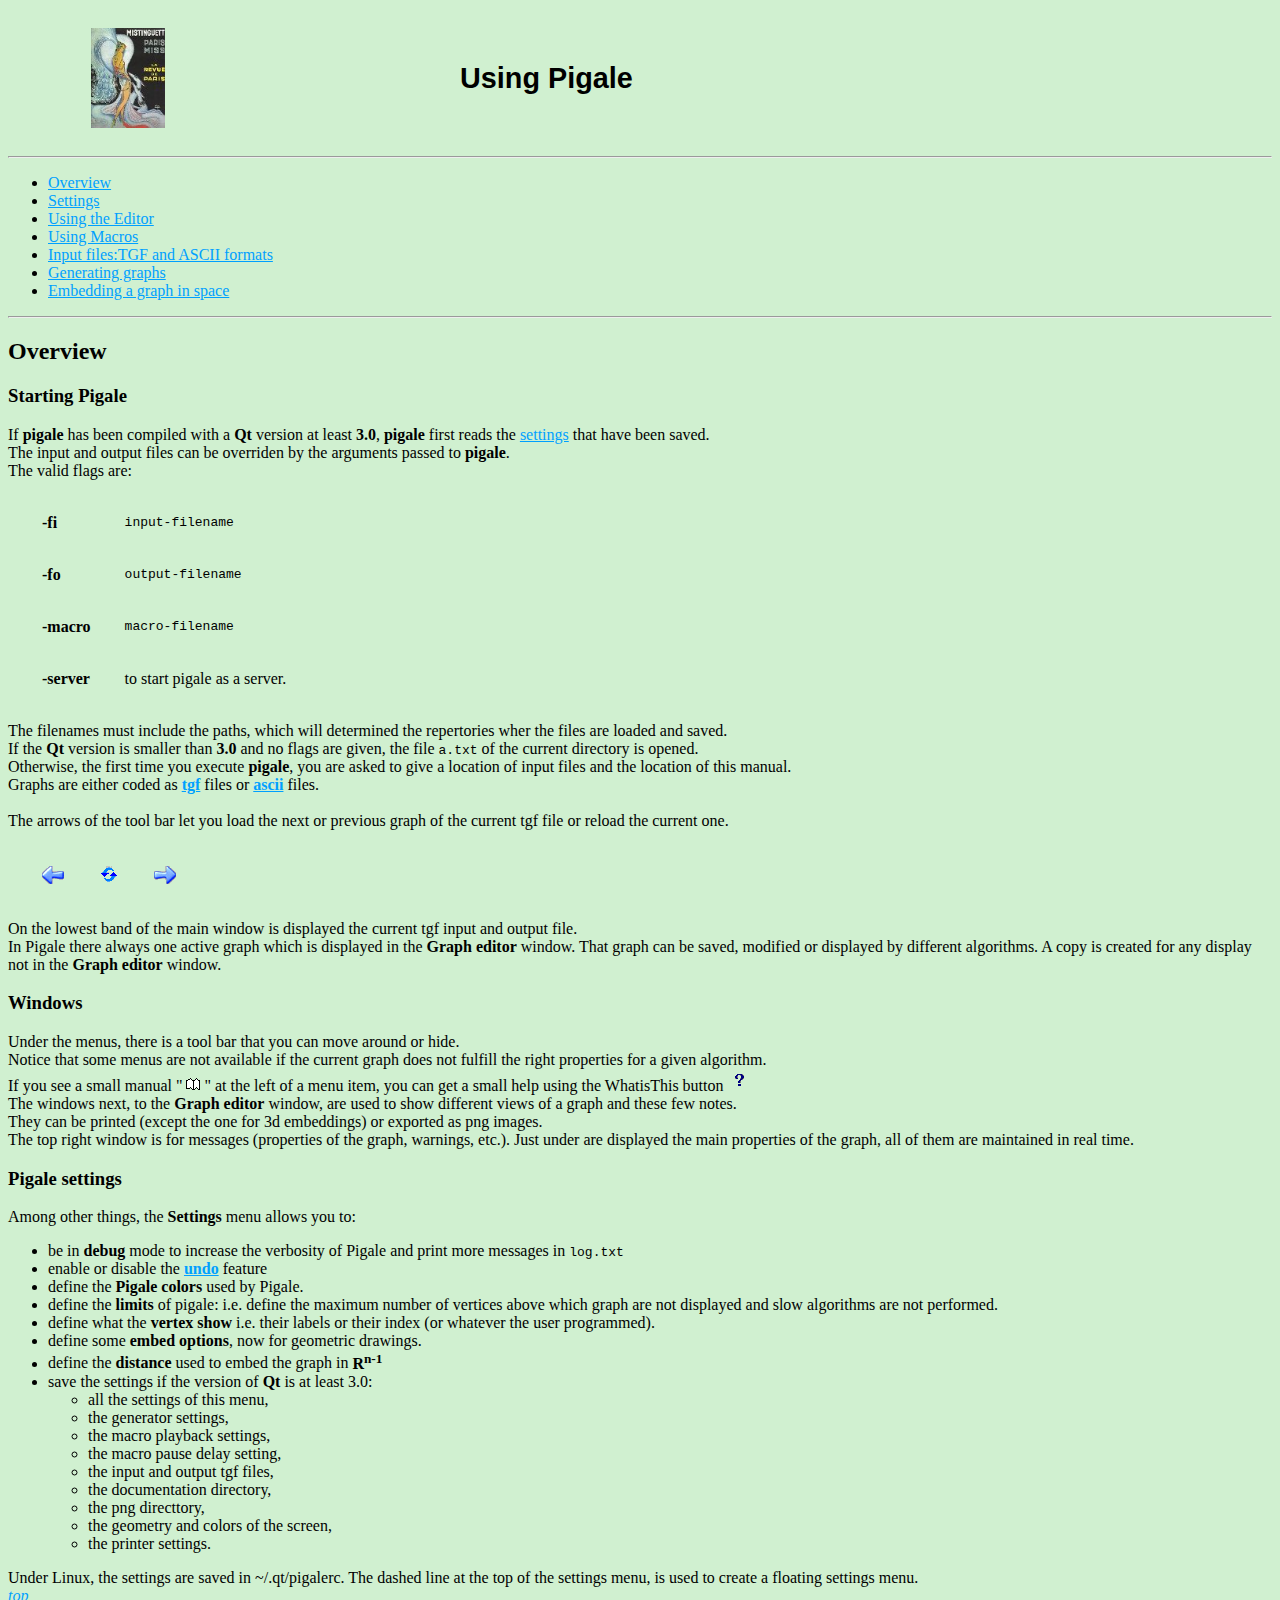
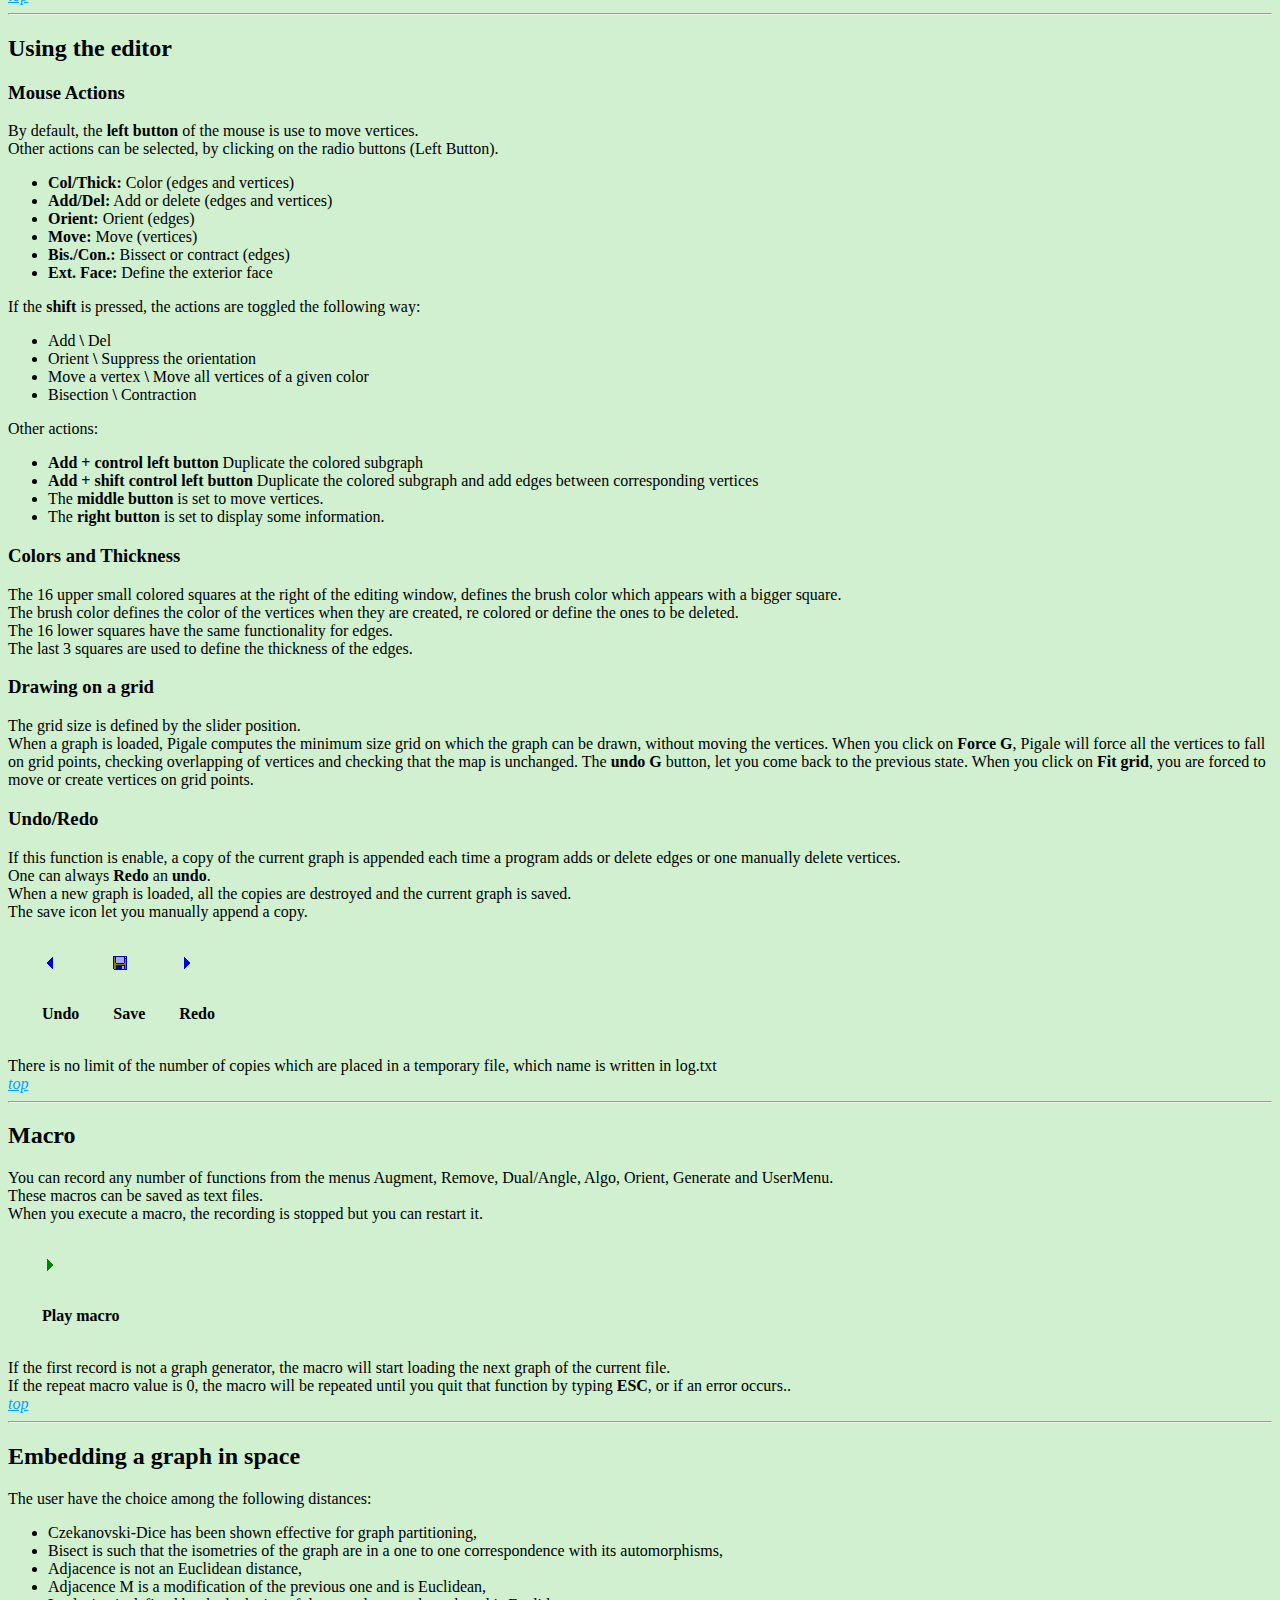
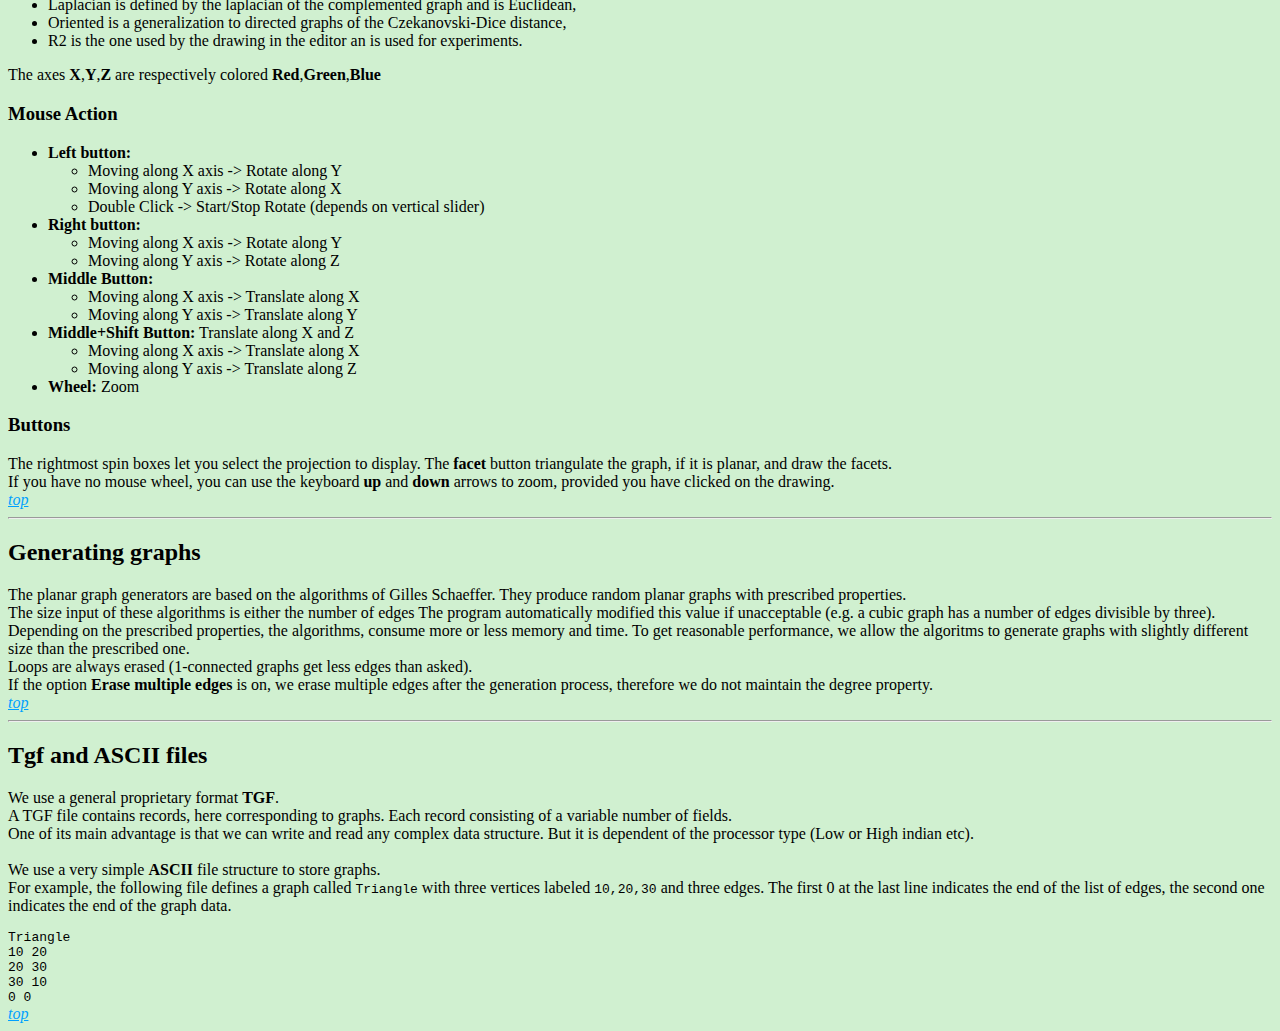
<file: Doc/manual.html>
<!DOCTYPE HTML PUBLIC "-//W3C//DTD HTML 4.01 Transitional//EN"
        "http://www.w3.org/TR/html4/loose.dtd">

<HTML>
  <HEAD>
    <meta http-equiv="Content-Type" content="text/html; charset=ISO-8859-1">
    <META NAME="Author" CONTENT="Hubert de Fraysseix">
    <TITLE>PIGALE User Manual</TITLE>
    <link type="text/css" rel="stylesheet"  href="style.css">
  </HEAD>

<body bgcolor="#D0F0D0">

<A NAME="home"> </A>

<table class="c2"  ALIGN="center">
<tr>
<td> <IMG SRC="./icones/misspost.png" height= 100></td>
<td class="c2"><b>Using Pigale<b></td>
<!-- sourceforge
<td><A href="http://sourceforge.net"> 
<IMG src="http://sourceforge.net/sflogo.php?group_id=50880&type=5" width="210" height="62" border="0" alt="SourceForge Logo"></A>
</td>
sourceforge  -->
</tr>
</table>

<hr>

<ul>
<li> <A HREF="manual.html#OV">Overview</A></li>
<li> <A HREF="manual.html#set">Settings</A></li>
<li> <A HREF="manual.html#GE">Using the Editor</A></li>
<li> <A HREF="manual.html#macro">Using Macros</A></li>
<li> <A HREF="manual.html#tgf">Input files:TGF and ASCII formats</A></li>
<li> <A HREF="manual.html#gen">Generating graphs</A></li>
<li> <A HREF="manual.html#3d">Embedding a graph  in space</A></li>
</ul>

<hr>

<H2> <A NAME="OV">O</A>verview </H2>
<h3>Starting Pigale</h3>
If <b>pigale</b> has been compiled with a <b>Qt</b> version at least
<b>3.0</b>, <b>pigale</b> first reads the <A HREF="manual.html#set">settings</A>
 that have been saved.
<br>
The input and output files can be overriden by the arguments passed to
 <b>pigale</b>.
<br>
The valid flags are:

<table >
<tr>
<td><b> -fi </b></td><td> <tt> input-filename </tt></td><td></td><td></td><td></td><td></td>
</tr><tr>
<td><b> -fo </b> </td><td><tt> output-filename </tt></td>
</tr><tr>
 <td><b> -macro </b></td><td> <tt> macro-filename </tt></td>
</tr><tr>
<td><b> -server </b></td><td> to start pigale as a server.
</table>

The filenames must include the paths, which will determined the repertories wher the files are loaded and saved.
<br>

If the <b>Qt</b> version is smaller than <b>3.0</b> and no flags are given,
the file <tt>a.txt</tt> of the current directory is opened.
<br>
Otherwise, the first time you execute <b>pigale</b>, you are asked to give a location of input files and the location of this manual.
<br>

Graphs are either coded as <A HREF="manual.html#tgf"><b>tgf</b></A> files or
<A HREF="manual.html#tgf"><b>ascii</b></A> files.
<br>
<br>

The arrows of the tool bar let you load the next
 or previous graph of the current tgf file or reload the current one.<br>

<table>
<tr>
<td><IMG SRC="icones/sleft.png"></td>
<td><IMG SRC="icones/reload.png"></td>
<td><IMG SRC="icones/sright.png"></td>
</tr>
</table>
On the lowest band of the main window is displayed the current tgf input and output file.<br>

In Pigale there always one active graph which is displayed in the <b>Graph editor</b> window.
That graph can be saved, modified or displayed by different
algorithms. A copy is created for any display not in the <b>Graph editor</b> window.

<h3>Windows</h3>
Under the menus, there is a tool bar that you can move around or hide.<br>
Notice that some menus are not available if the current graph does not
fulfill the right properties for a given algorithm.<br>

If you see a small manual " <IMG SRC="icones/xman.png" > " at the left of a menu item,
 you can get a small help using the WhatisThis button <IMG SRC="icones/help.png" ><br>
The windows next, to the <b>Graph editor</b> window, are used to show
different views of a graph and these few notes.<br>
They can be printed (except the one for 3d embeddings) or exported as png images.<br>
The top right window is for messages (properties of the graph, warnings, etc.).
Just under are displayed the main properties of the graph, all of them are maintained
in real time.

<h3><A NAME="set">P</A>igale settings</h3>
Among other things, the <b>Settings</b> menu allows you to:
<ul>
<li> be in <b>debug</b> mode to increase the verbosity of Pigale and print more messages in <tt>log.txt</tt></li>
<li> enable or disable the <A HREF="#undo"><b>undo</b></A> feature</li>
<li> define the <b>Pigale colors</b> used by Pigale.</li>
<li> define the <b>limits</b> of pigale: i.e. define the maximum number of vertices above which graph are not displayed and slow algorithms are not performed.</li>
<li>define what the <b>vertex show</b> i.e. their labels or their index (or whatever the user programmed).</li>
<li> define some <b>embed options</b>, now for geometric drawings.</li>
<li> define the <b>distance</b> used to embed the graph in <b>R<sup>n-1</sup></b></li>
<li> save the settings if the version of <b>Qt</b> is at least 3.0:</li>
<ul>
<li> all the settings of this menu,</li>
<li> the generator settings,</li>
<li> the macro playback settings,</li>
<li> the macro pause delay setting,</li>
<li> the input and output tgf files,</li>
<li> the  documentation directory,</li>
<li> the png directtory,</li>
<li> the geometry and colors of the screen,</li>
<li> the printer settings.</li>
</ul>
</ul>
Under Linux, the settings are saved in ~/.qt/pigalerc.
The dashed line at the top of the settings menu, is used to create a floating settings menu.

<br><A HREF="manual.html#home"><em>top</em></A>



<HR><H2> <A NAME="GE">U</A>sing the editor </H2>
<h3>Mouse Actions </h3>
By default, the <b>left button</b> of the mouse is use to move vertices.<br>
Other actions can be selected, by clicking on the radio buttons (Left Button).<br>
<ul>
<li><b>Col/Thick:</b> Color (edges and vertices)</li>
<li><b>Add/Del:</b> Add or delete  (edges and vertices)</li>
<li><b>Orient:</b> Orient  (edges)</li>
<li><b>Move:</b> Move  (vertices)</li>
<li><b>Bis./Con.:</b> Bissect or contract  (edges)</li>
<li><b>Ext. Face:</b> Define the exterior face</li>
</ul>
If the <b>shift</b> is pressed, the actions are toggled the following way:
<ul>
<li> Add <b>\</b> Del </li>
<li> Orient <b>\</b> Suppress the orientation </li>
<li> Move a vertex <b>\</b> Move all vertices of a given color </li>
<li> Bisection <b>\</b> Contraction </li>
</ul>
Other actions:
<ul>
<li> <b>Add  + control left button </b> Duplicate the colored subgraph </li>
<li> <b>Add  + shift control left button </b> Duplicate the colored subgraph
				    and add edges between corresponding vertices</li>
<!-- <li> The <b>move control first button</b> zoom in.</li>
<li> The <b>move shift control first button</b> zoom out.</li> -->
<li> The <b>middle button</b> is set to move vertices.</li>
<li> The <b>right button</b> is set to display some information.</li>
</ul>
<h3> Colors and Thickness</h3>
The 16 upper small colored squares at the right of the editing window,
defines the brush color which appears with a bigger square. <br>
The brush color defines the color of the vertices
when they are created, re colored or define the ones to be deleted.<br>
The 16 lower squares have the same functionality for edges.<br>
The last 3 squares are used to define the thickness of the edges.


<h3> Drawing on a grid</h3>
The grid size is defined by the slider position.<br>
When a graph is loaded, Pigale computes the minimum size grid on which the graph can be drawn, without
moving the vertices.
When you click on <b> Force G</b>, Pigale will force all the vertices to fall on grid points,
checking overlapping of vertices and checking that the map is unchanged.

The <b>undo G</b> button, let you come back to the previous state.
When you click on <b>Fit grid</b>, you are forced to
move or create vertices on grid points.

<h3> <A NAME="undo"> Undo/Redo</A></h3>
If this function is enable, a copy of the current graph is appended each time a program
adds or delete edges or one manually delete vertices.<br>
One can always <b>Redo</b> an <b>undo</b>.<br>
When a new graph is loaded, all the copies are destroyed and the current graph is saved.<br>
The save icon let you manually append a copy.

<table>
<tr>
<td><IMG SRC="icones/sleftarrow.png"></td>
<td><IMG SRC="icones/sfilesave.png"></td>
<td><IMG SRC="icones/srightarrow.png"></td>
</tr><tr>
<td><b>Undo</b></td> <td><b>Save</b></td> <td><b>Redo</b></td>
</tr>
</table>

There is no limit of the number of copies which are placed in a temporary file,
 which name is written in log.txt
<br><A HREF="manual.html#home"><em>top</em></A>

<HR><H2> <A NAME="macro">M</A>acro </H2>

You can record any number of functions from the menus Augment, Remove, Dual/Angle, Algo, Orient, Generate and
UserMenu.<br>
These macros can be saved as text files.<br>
<!-- The functions   use the colors and thickness defined at the recording time.<br> -->
When you execute a macro, the recording is stopped but you can restart it.

<table>
<tr>
<td><IMG SRC="icones/macroplay.png"></td>
</tr><tr>
<td><b>Play macro</b></td>  
</tr>
</table>
If the first record is not a graph generator, the macro will start loading the next graph
of the current file.<br>
If the repeat macro value is 0, the macro will be repeated until you quit that function by typing
<b>ESC</b>, or if an error occurs..
<br><A HREF="manual.html#home"><em>top</em></A>

<HR><H2> <A NAME="3d">E</A>mbedding a graph  in space </H2> 
The user have the choice among the following distances:
<ul>
<li> Czekanovski-Dice has been shown effective for graph partitioning,</li>
<li> Bisect is such that the isometries of the graph are in a one to one correspondence with its
automorphisms,</li>
<li> Adjacence is not an Euclidean distance,</li>
<li> Adjacence M is a modification of the previous one and is Euclidean,</li>
<li> Laplacian is defined by the laplacian of the complemented graph and is Euclidean,</li>
<li> Oriented is a generalization to directed graphs of the Czekanovski-Dice distance,</li>
<li> R2 is the one used by the drawing in the editor an is used for experiments.</li>

</ul>
The axes <b>X</b>,<b>Y</b>,<b>Z</b> are respectively colored <b>Red</b>,<b>Green</b>,<b>Blue</b>
<H3><b>Mouse Action</b></H3>
<ul>
<li><b>Left button:</b>
 <ul>
  <li>Moving along X axis -&gt; Rotate along Y</li>
  <li>Moving along Y axis -&gt; Rotate along X</li>
  <li>Double Click -&gt; Start/Stop Rotate (depends on vertical slider)</li>
 </ul>
<li><b>Right button:</b> 
 <ul>
  <li>Moving along X axis -&gt; Rotate along Y</li>
  <li>Moving along Y axis -&gt; Rotate along Z</li>
 </ul>
 <li><b>Middle Button:</b>
 <ul>
  <li>Moving along X axis -&gt; Translate along X</li>
  <li>Moving along Y axis -&gt; Translate along Y</li>
 </ul>
 <li><b>Middle+Shift Button:</b> Translate along X and Z</li>
 <ul>
  <li>Moving along X axis -&gt; Translate along X</li>
  <li>Moving along Y axis -&gt; Translate along Z</li>
 </ul>
<li><b>Wheel:</b> Zoom</li>
</ul>
<H3>Buttons</H3>
The rightmost spin boxes let you select the projection to display.
The <b>facet</b> button triangulate the graph, if it is planar, and draw the facets.<br>
If you have no mouse wheel, you can use the keyboard <b>up</b> and <b>down</b> arrows to zoom,
provided you have clicked on the drawing.
<br><A HREF="manual.html#home"><em>top</em></A>


<HR><H2> <A NAME="gen">G</A>enerating graphs </H2> 
The planar graph generators are based on the algorithms of Gilles Schaeffer.
They produce random planar graphs with prescribed properties.<br>
The size input of these algorithms is either the number of edges The program automatically
 modified this value if unacceptable (e.g.  a cubic graph has a number
of edges  divisible by three).<br>
Depending on the prescribed properties, the algorithms, consume more or less memory and time.
To get reasonable performance, we allow the algoritms to generate graphs with slightly different size
than the prescribed one.<br>
Loops are always erased (1-connected graphs get less edges than asked).<br>
If the option <b> Erase multiple edges</b> is on, we erase multiple edges
after the generation process, therefore we do not maintain the degree property.
<br><A HREF="manual.html#home"><em>top</em></A>

<HR><H2> <A NAME="tgf">T</A>gf and ASCII files </H2> 
We use a general proprietary format <b>TGF</b>.<br> 
A TGF file contains records, here corresponding to graphs.
Each record consisting of a variable number of fields.<br>
One of its main advantage is that we can write and read any complex data structure.
But it is dependent of the processor type (Low or High indian etc).<br><br>
We use a very simple <b>ASCII</b> file structure to store graphs. <br>
For example, the following file defines a graph called <tt>Triangle</tt> 
with three vertices labeled <tt>10,20,30</tt>
and three edges. The first 0 at the last line indicates the end of the list of edges,
the second one indicates the end of the graph data.
<tt><br><br>
Triangle<br>
10 20<br>
20 30<br>
30 10<br>
0 0
</tt>
						    
<br><A HREF="manual.html#home"><em>top</em></A>

</body>
</html>
</file>
<file: Doc/style.css>
body    {background-color: #D0F0D0;
	color: #000000;
	}
 :link  {color: #00A0FF; 
	background-color: #D0F0D0;
	}
 :visited {color: #F000F0; 
	background-color: #D0F0D0;	
	}
 :active {color: #FF0000; 
	background-color: #D0F0D0;
	}
H1      {color: #33663C;
	background-color: #D0F0D0;
	}

table,td,tr{color: #000000;
	background-color: #D0F0D0;
	padding: 1em
	}
td.c1   {color: #00520E;
	background-color: #92AC96;
	font-family: Helvetica, serif;
	font-size: 172%;
	}
h1.c1   {color: #33663C;
	background-color: #d0f0d0;
	font-family: Helvetica, serif;
	font-size: 180%;
	}
h2.c1  {color: #33663C;
	background-color: #d0f0d0;
	font-family: Helvetica, serif;
	font-size: 144%;
	}
h3.c1  {color: #33663C;
	background-color: #d0f0d0;
	font-family: Helvetica, serif;
	font-size: 120%;
	}
table.c2{color: #000000;
	background-color: #d0f0d0;
	width: 90%;
	padding: 2px;
	}
td.c2   {color: #000000;
	background-color: #d0f0d0;
	font-family: Helvetica, serif;
	font-size: 180%;
	font-weight: bolder;
	}
h2.c2  {color: #000000;
	background-color: #d0f0d0;
	font-family: Helvetica, serif;
	font-size: 144%;
	}	
table.opt{color: #0000ff;
	background-color: #60a060;
	border-color : #40b040;
	border-width: 2px;
	border-style : solid;
	width: 50%;
	padding: 0px;
	}
td.opt  {color: #AA0000;
	background-color: #d0f0d0;
	font-family: Helvetica, serif;
	font-size: 100%;
	font-weight: bolder;
	text-align : center;
	}		
table.opt1{color : #0000ff;
	background-color: #60a060;
	border-color : #40b040;
	border-width: 2px;
	border-style : solid;
	width: 90%;
	padding: 0px;
	}
</file>
<file: style.css>
body    {background-color: #D0F0D0;
	color: #000000;
	}
 :link  {color: #00A0FF; 
	background-color: #D0F0D0;
	}
 :visited {color: #F000F0; 
	background-color: #D0F0D0;	
	}
 :active {color: #FF0000; 
	background-color: #D0F0D0;
	}
table,td,tr{color: #000000;
	background-color: #D0F0D0;
	padding: 1em
	}
td.c1   {color: #00520E;
	background-color: #92AC96;
	font-family: Helvetica;
	font-size: 172%;
	}
table.c2{color: #000000;
	background-color: #ABBCAE;
	width: 100%;
	padding: 2px;
	}
td.c2   {color: #33663C;
	background-color: #ABBCAE;
	font-family: Helvetica;
	font-size: 144%;
	}
H1      {color: #000000;
	background-color: #D0F0D0;
	}
</file>
